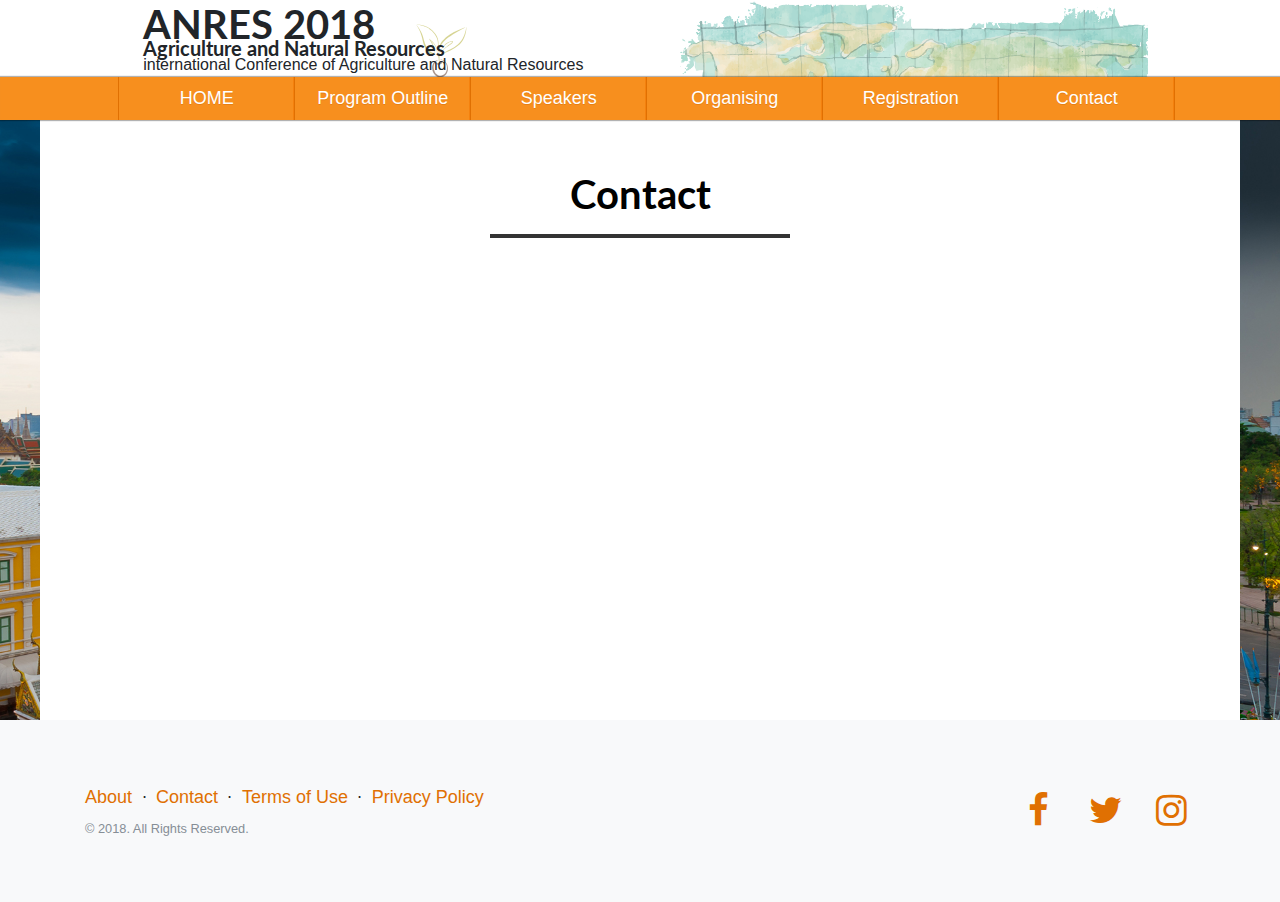
<file: contact.html>
<!DOCTYPE html>
<html lang="en">

  <head>

    <meta charset="utf-8">
    <meta name="viewport" content="width=device-width, initial-scale=1, shrink-to-fit=no">
    <meta name="description" content="">
    <meta name="author" content="">

    <title>ANRES 2018</title>

    <!-- Bootstrap core CSS -->
    <link href="vendor/bootstrap/css/bootstrap.min.css" rel="stylesheet">

    <!-- Custom fonts for this template -->
    <link href="vendor/font-awesome/css/font-awesome.min.css" rel="stylesheet" type="text/css">
    <link href="vendor/simple-line-icons/css/simple-line-icons.css" rel="stylesheet" type="text/css">
    <link href="https://fonts.googleapis.com/css?family=Lato:300,400,700,300italic,400italic,700italic" rel="stylesheet" type="text/css">

    <!-- Custom styles for this template -->
    <link href="css/landing-page.css" rel="stylesheet">
    <link href="css/ANRES.css" rel="stylesheet">
  </head>

  <body>

    <!-- banner zone -->
    <header class="banner " style="position:relative">
      <h1>ANRES 2018</h1>
      <div>
    <svg class="icon icon-ANRES"><use xlink:href="#icon-ANRES"><symbol id="icon-ANRES" viewBox="0 0 107 80">
<title>ANRES</title>
<path fill="#afaa28" style="fill: var(--color1, #afaa28)" d="M48.483 42.767c-0.2-1.133-0.183-2.3-0.083-3.45 0.050-0.567 0.133-1.15 0.25-1.717s0.233-1.133 0.4-1.7c0.617-2.233 1.617-4.383 2.85-6.35 0.617-0.983 1.3-1.933 2.033-2.833l0.567-0.667c0.2-0.217 0.383-0.433 0.583-0.65 0.4-0.417 0.8-0.85 1.217-1.25 1.65-1.65 3.45-3.083 5.317-4.433 1.867-1.333 3.8-2.567 5.783-3.7 0.983-0.567 2-1.117 3-1.65 1.017-0.517 2.033-1.033 3.050-1.517 2.050-0.983 4.133-1.883 6.25-2.717 1.067-0.417 2.117-0.833 3.183-1.2 1.067-0.383 2.15-0.75 3.233-1.067v0c0.033-0.017 0.067 0 0.083 0.033 0 0 0 0.017 0 0.017v0.017c0.017 1.117-0.067 2.217-0.183 3.317s-0.283 2.2-0.5 3.3c-0.45 2.183-1.033 4.35-1.867 6.433-0.417 1.050-0.867 2.067-1.383 3.067-0.133 0.25-0.267 0.5-0.4 0.75l-0.2 0.367-0.217 0.367c-0.15 0.233-0.283 0.483-0.433 0.733l-0.467 0.717c-0.15 0.233-0.333 0.467-0.483 0.7-0.167 0.233-0.333 0.467-0.5 0.683l-0.533 0.667-0.55 0.65c-0.183 0.217-0.383 0.417-0.583 0.633-0.2 0.2-0.383 0.417-0.6 0.617l-0.617 0.583-0.15 0.15-0.167 0.133-0.317 0.267c-3.383 2.95-7.217 5.367-11.267 7.217-2.017 0.933-4.083 1.75-6.117 2.583-2.033 0.817-4.067 1.65-5.883 2.9v0c-0.033 0.017-0.067 0.017-0.083-0.017s-0.017-0.067 0.017-0.083c0.817-0.75 1.733-1.417 2.683-1.983 0.233-0.15 0.483-0.283 0.717-0.417l0.733-0.4c0.483-0.25 0.983-0.517 1.483-0.767 1.983-0.983 3.967-1.933 5.9-2.95 3.883-2.017 7.517-4.417 10.767-7.283 3.267-2.783 5.7-6.417 7.467-10.367 0.45-0.983 0.85-2 1.217-3.017s0.717-2.067 1-3.117c0.317-1.050 0.567-2.117 0.8-3.183 0.117-0.533 0.233-1.067 0.333-1.617 0.1-0.533 0.2-1.083 0.267-1.633l0.083 0.067c-4.067 2-8.067 4.067-12 6.267-1.967 1.1-3.9 2.233-5.8 3.4-0.95 0.583-1.883 1.2-2.817 1.817s-1.85 1.25-2.75 1.917c-0.9 0.65-1.767 1.333-2.633 2.033-0.85 0.7-1.683 1.417-2.483 2.183-0.8 0.75-1.567 1.55-2.3 2.367-0.183 0.2-0.367 0.417-0.533 0.617l-0.517 0.633c-0.333 0.433-0.683 0.867-1 1.317-1.283 1.783-2.383 3.7-3.2 5.75-0.417 1.017-0.767 2.083-1.033 3.15-0.133 0.533-0.25 1.083-0.333 1.633s-0.15 1.117-0.167 1.667v0c0 0.033-0.033 0.067-0.067 0.067-0.017 0-0.050-0.017-0.050-0.050z"></path>
<path fill="#afaa28" style="fill: var(--color1, #afaa28)" d="M51.033 39.733c0.917-1.583 1.95-3.1 3.050-4.567 0.55-0.733 1.133-1.45 1.75-2.133s1.283-1.333 2-1.933c0.7-0.6 1.433-1.167 2.2-1.683 0.767-0.533 1.55-1.017 2.367-1.45s1.667-0.817 2.567-1.117c0.45-0.15 0.917-0.267 1.417-0.3 0.25-0.033 0.517-0.017 0.8 0.033 0.133 0.033 0.283 0.083 0.433 0.167 0.067 0.050 0.15 0.083 0.217 0.167 0.033 0.033 0.067 0.067 0.1 0.1s0.050 0.083 0.083 0.117c0.017 0.033 0.050 0.083 0.067 0.117l0.033 0.133c0.033 0.083 0.033 0.167 0.050 0.25 0 0.033 0 0.083 0 0.117l-0.017 0.133c-0.017 0.083-0.033 0.167-0.067 0.233-0.1 0.3-0.267 0.5-0.433 0.7-0.333 0.383-0.683 0.683-1.050 1-0.717 0.583-1.467 1.133-2.217 1.667-1.483 1.067-2.967 2.133-4.383 3.25-0.35 0.283-0.717 0.567-1.067 0.85s-0.7 0.583-1.033 0.883-1.35 1.217-2 1.833c-1.3 1.267-2.533 2.617-3.667 4.050-0.017 0.033-0.067 0.033-0.083 0.017-0.033-0.017-0.033-0.050-0.017-0.083 1.983-3.1 4.583-5.783 7.417-8.117 0.717-0.583 1.433-1.167 2.167-1.717s1.467-1.083 2.217-1.633c0.733-0.533 1.483-1.067 2.167-1.633 0.35-0.283 0.683-0.567 0.95-0.883 0.133-0.15 0.25-0.317 0.283-0.45 0.017-0.033 0.017-0.067 0.033-0.1 0-0.017 0-0.033 0-0.033 0-0.017 0-0.033 0-0.050v-0.050c0-0.017-0.017-0.017-0.017-0.033s0-0.017 0-0.033-0.017-0.017-0.017-0.033c0 0 0-0.017-0.017-0.033-0.017 0-0.017-0.017-0.017-0.017-0.017-0.017-0.033-0.033-0.067-0.050-0.050-0.033-0.117-0.050-0.2-0.067-0.167-0.033-0.367-0.050-0.567-0.017-0.417 0.033-0.833 0.133-1.25 0.25-0.833 0.267-1.667 0.617-2.467 1.033-1.6 0.817-3.117 1.817-4.517 2.967-0.7 0.567-1.367 1.167-2 1.817l-0.467 0.5-0.45 0.5c-0.3 0.333-0.6 0.683-0.883 1.033-1.167 1.4-2.233 2.883-3.267 4.383v0c-0.017 0.033-0.067 0.033-0.083 0.017-0.050-0.033-0.067-0.083-0.050-0.1z"></path>
<path fill="#afaa28" style="fill: var(--color1, #afaa28)" d="M47.050 37.617c0.217-0.467 0.367-0.967 0.5-1.467s0.25-1.017 0.333-1.517c0.183-1.017 0.267-2.050 0.283-3.083 0.033-2.067-0.217-4.133-0.7-6.133-0.867-4.033-3.2-7.583-6-10.6-0.7-0.75-1.45-1.467-2.233-2.15-0.767-0.683-1.583-1.333-2.433-1.933-0.833-0.6-1.717-1.167-2.6-1.683-0.9-0.517-1.817-1-2.767-1.417s-1.917-0.8-2.9-1.117c-0.983-0.317-2-0.567-3.017-0.783-1.017-0.2-2.050-0.333-3.083-0.417-1.033-0.067-2.083-0.083-3.133-0.017v0l0.050-0.1c1.417 1.517 2.633 3.2 3.75 4.933 0.55 0.867 1.083 1.767 1.583 2.683l0.367 0.683 0.367 0.7c0.233 0.467 0.45 0.933 0.667 1.417 0.433 0.95 0.833 1.917 1.2 2.883 0.367 0.983 0.7 1.967 0.983 2.983 0.3 1 0.55 2 0.817 2.983s0.533 1.967 0.817 2.95c0.567 1.95 1.217 3.85 2.050 5.667 0.417 0.9 0.883 1.783 1.383 2.617 0.517 0.833 1.067 1.633 1.7 2.383 0.617 0.75 1.3 1.433 2.033 2.050 0.367 0.317 0.75 0.6 1.15 0.883s0.8 0.533 1.217 0.783 1.667 0.983 2.533 1.483l1.333 0.733c0.45 0.25 0.9 0.5 1.367 0.817v0c0.033 0.017 0.033 0.067 0.017 0.1-0.017 0.017-0.033 0.033-0.050 0.033-0.55 0.067-1.083 0.083-1.617 0.050s-1.067-0.117-1.6-0.233c-0.533-0.117-1.050-0.283-1.55-0.467-0.5-0.2-1-0.417-1.483-0.683-1.9-1.067-3.583-2.533-4.967-4.2-1.383-1.683-2.467-3.567-3.3-5.517-0.85-1.95-1.467-3.967-1.983-5.983s-0.917-4.050-1.383-6.017c-0.467-1.967-1.067-3.9-1.8-5.8s-1.55-3.767-2.517-5.55c-0.467-0.9-0.967-1.8-1.5-2.667-0.533-0.883-1.083-1.733-1.683-2.567v0c-0.017-0.033-0.017-0.067 0.017-0.083 0.017 0 0.017-0.017 0.033-0.017v0c1.050-0.133 2.1-0.2 3.15-0.2s2.117 0.1 3.167 0.25c2.1 0.3 4.167 0.883 6.133 1.7s3.85 1.833 5.6 3.050c0.867 0.6 1.717 1.25 2.533 1.95 0.817 0.683 1.583 1.433 2.317 2.2 1.467 1.55 2.783 3.233 3.867 5.1 0.533 0.933 1.017 1.883 1.4 2.9 0.183 0.5 0.367 1.017 0.5 1.533l0.2 0.767 0.183 0.783c0.433 2.083 0.617 4.233 0.45 6.367-0.067 1.067-0.25 2.117-0.5 3.15-0.267 1.033-0.617 2.033-1.133 2.967-0.017 0.033-0.050 0.033-0.083 0.017-0.033-0.083-0.050-0.117-0.033-0.15v0z"></path>
<path fill="#afaa28" style="fill: var(--color1, #afaa28)" d="M44.2 43.15c-0.367-0.817-0.617-1.7-0.833-2.567-0.1-0.433-0.183-0.867-0.283-1.317l-0.283-1.3c-0.1-0.433-0.2-0.85-0.317-1.283l-0.167-0.633-0.183-0.633c-0.050-0.217-0.133-0.417-0.2-0.617s-0.133-0.417-0.217-0.617l-0.233-0.617-0.25-0.6-0.117-0.3-0.4-0.9c-0.083-0.2-0.183-0.4-0.283-0.583-0.083-0.2-0.183-0.4-0.283-0.583-0.4-0.783-0.817-1.55-1.25-2.317-0.883-1.517-1.833-3.017-2.8-4.517v0 0c-0.017-0.033-0.017-0.067 0.017-0.083 0.017-0.017 0.050-0.017 0.067 0 0.617 0.35 1.217 0.75 1.783 1.183 0.283 0.217 0.567 0.433 0.833 0.667 0.283 0.233 0.55 0.45 0.8 0.7 1.067 0.95 2.033 2 2.917 3.117s1.683 2.317 2.333 3.583l0.233 0.483 0.217 0.483c0.15 0.317 0.283 0.65 0.4 1 0.25 0.667 0.433 1.35 0.6 2.050 0 0.033-0.017 0.067-0.050 0.083-0.033 0-0.067-0.017-0.067-0.033v0c-0.233-0.667-0.5-1.317-0.8-1.95s-0.617-1.25-0.983-1.85c-0.35-0.6-0.733-1.183-1.133-1.75s-0.833-1.117-1.267-1.667c-0.883-1.083-1.85-2.1-2.833-3.1-0.983-0.983-2.017-1.95-3.083-2.883l0.083-0.1c0.65 0.617 1.25 1.283 1.833 1.967 0.567 0.7 1.117 1.4 1.617 2.15s0.983 1.517 1.4 2.317c0.433 0.8 0.817 1.617 1.15 2.467 0.667 1.683 1.15 3.45 1.383 5.233 0.267 1.783 0.317 3.55 0.717 5.267 0 0.033-0.017 0.067-0.050 0.083 0.017 0.017 0 0-0.017-0.033z"></path>
<path fill="#afaa28" style="fill: var(--color1, #afaa28)" d="M45.717 37.767c0.45 0.85 0.85 1.7 1.233 2.567s0.767 1.75 1.1 2.633c0.35 0.883 0.683 1.783 0.983 2.683 0.15 0.45 0.283 0.917 0.4 1.383l0.083 0.35 0.067 0.367c0.050 0.233 0.083 0.5 0.117 0.733 0.033 0.2-0.117 0.4-0.317 0.417-0.2 0.033-0.4-0.117-0.417-0.317 0 0 0 0 0-0.017v-0.050c-0.017-0.217-0.033-0.433-0.083-0.667l-0.050-0.333-0.067-0.333c-0.1-0.45-0.217-0.9-0.333-1.35-0.25-0.9-0.55-1.8-0.85-2.683-0.317-0.883-0.633-1.783-0.983-2.65-0.35-0.883-0.717-1.75-1.117-2.6v0c-0.033-0.067 0-0.15 0.067-0.183 0.050-0.050 0.133-0.017 0.167 0.050z"></path>
<path fill="#afaa28" style="fill: var(--color1, #afaa28)" d="M51.917 40.883c-0.083 0.083-0.167 0.2-0.25 0.317-0.067 0.117-0.15 0.233-0.217 0.367-0.133 0.25-0.25 0.5-0.367 0.767-0.1 0.267-0.217 0.533-0.283 0.8l-0.133 0.417c-0.033 0.133-0.067 0.283-0.1 0.417l-0.1 0.417c-0.033 0.133-0.050 0.283-0.083 0.417-0.050 0.283-0.117 0.567-0.133 0.85-0.033 0.283-0.083 0.567-0.1 0.85l-0.067 0.867c-0.033 0.283-0.033 0.583-0.033 0.867l-0.017 0.867 0.033 1.733c0.033 0.583 0.033 1.167 0.067 1.75s0.050 1.167 0.050 1.75v0.017c0 0.183-0.15 0.317-0.317 0.317-0.15 0-0.283-0.117-0.317-0.25-0.117-0.583-0.217-1.167-0.3-1.767-0.083-0.583-0.117-1.183-0.167-1.783-0.033-0.3-0.017-0.6-0.017-0.9s0-0.6 0-0.9l0.050-0.9c0.017-0.3 0.033-0.6 0.067-0.9 0.1-1.2 0.333-2.383 0.7-3.533 0.050-0.15 0.083-0.283 0.15-0.433l0.167-0.417c0.1-0.283 0.25-0.55 0.383-0.833l0.233-0.4c0.067-0.133 0.167-0.25 0.25-0.383 0.183-0.25 0.367-0.483 0.633-0.7 0.083-0.067 0.2-0.067 0.267 0.017s0.067 0.183 0 0.25l-0.050 0.050z"></path>
<path fill="#593120" style="fill: var(--color2, #593120)" d="M48.267 52.467c-0.617 0.2-1.2 0.483-1.717 0.833s-1 0.75-1.417 1.183c-0.833 0.9-1.467 1.933-1.917 3.033-0.883 2.233-1 4.7-0.517 7.050 0.25 1.183 0.65 2.333 1.2 3.4s1.25 2.067 2.083 2.9c0.833 0.833 1.817 1.483 2.867 1.867 1.067 0.4 2.217 0.483 3.35 0.3 0.567-0.083 1.133-0.25 1.683-0.467 0.567-0.217 1.1-0.483 1.617-0.783 1.033-0.6 1.917-1.4 2.633-2.367s1.233-2.067 1.55-3.25c0.333-1.183 0.483-2.417 0.467-3.667s-0.2-2.5-0.55-3.717c-0.35-1.2-0.883-2.35-1.633-3.35s-1.717-1.85-2.833-2.483c-0.55-0.317-1.133-0.6-1.733-0.817-0.6-0.233-1.233-0.417-1.867-0.567-0.033 0-0.050-0.050-0.050-0.083s0.033-0.050 0.067-0.050c1.3 0.167 2.6 0.5 3.817 1.067s2.333 1.383 3.217 2.417c0.9 1.033 1.567 2.25 2.033 3.533s0.733 2.617 0.85 3.983c0.1 1.367 0.017 2.75-0.283 4.117-0.317 1.35-0.85 2.683-1.65 3.867-0.4 0.583-0.867 1.133-1.367 1.633-0.517 0.5-1.067 0.95-1.667 1.333s-1.233 0.717-1.883 0.983c-0.65 0.283-1.35 0.5-2.067 0.633-1.433 0.283-2.983 0.183-4.383-0.3-1.417-0.467-2.65-1.3-3.683-2.3s-1.867-2.167-2.517-3.417c-0.65-1.25-1.133-2.583-1.417-3.967-0.3-1.383-0.367-2.817-0.217-4.217 0.167-1.417 0.583-2.8 1.267-4.050s1.633-2.35 2.783-3.167c0.583-0.4 1.2-0.733 1.867-0.95 0.65-0.217 1.35-0.317 2.017-0.3 0.033 0 0.067 0.033 0.067 0.067-0.017 0.033-0.050 0.067-0.067 0.067v0z"></path>
<path fill="#593120" style="fill: var(--color2, #593120)" d="M45.8 55.117c0.3 0.4 0.6 0.733 0.933 0.967s0.667 0.367 1 0.433c0.667 0.117 1.417-0.050 2.2-0.3 0.783-0.267 1.517-0.567 2.117-1.033 0.3-0.233 0.583-0.5 0.817-0.85 0.233-0.333 0.433-0.75 0.583-1.217v-0.017c0.017-0.033 0.050-0.050 0.083-0.050 0.017 0 0.033 0.017 0.033 0.033 0.533 0.933 0.333 2.217-0.333 3.15-0.083 0.117-0.167 0.233-0.267 0.333s-0.2 0.217-0.3 0.3-0.433 0.367-0.667 0.517c-0.467 0.3-0.967 0.517-1.467 0.683-0.517 0.167-1.050 0.267-1.633 0.267-0.567 0-1.183-0.117-1.733-0.4s-0.983-0.75-1.233-1.25c-0.133-0.25-0.217-0.517-0.25-0.783-0.050-0.267-0.050-0.533-0.017-0.8 0-0.033 0.033-0.067 0.083-0.050 0.017 0.033 0.033 0.033 0.050 0.067v0z"></path>
</symbol></use></svg>
      </div>
      <div>
      <h5>Agriculture and Natural Resources</h5>
      <p>international Conference of Agriculture and Natural Resources<p>

      </div>
    </header>

    <!-- Navigation -->
    <nav class="navbar navbar-expand-lg navbar-light bg-orange navbar-anres" id="mainNav">
      <div class="container">
        <button class="navbar-toggler navbar-toggler-right" type="button" data-toggle="collapse" data-target="#navbarResponsive" aria-controls="navbarResponsive" aria-expanded="false" aria-label="Toggle navigation">
          <i class="fa fa-bars"></i>
        </button>
              <div class="collapse navbar-collapse" id="navbarResponsive">
                <ul class="navbar-nav clearfix" id="head-selector">
                  <li class="nav-item ">
                    <a class="nav-link js-scroll-trigger" href="/">HOME</a></li>
                  <li class="nav-item ">
                    <a class="nav-link js-scroll-trigger" href="/programoutline.html">Program Outline</a></li>
                  <li class="nav-item ">
                    <a class="nav-link js-scroll-trigger" href="/speakers.html">Speakers</a></li>
                  <li class="nav-item ">
                    <a class="nav-link js-scroll-trigger" href="/organising.html">Organising</a></li>
                  <li class="nav-item ">
                    <a class="nav-link js-scroll-trigger" href="/registration.html">Registration</a></li>
                  <li class="nav-item ">
                    <a class="nav-link js-scroll-trigger" href="/contact.html">Contact</a></li>
                </ul>
      </div>
      </div>
    </nav>

    <!-- Masthead -->
    <main class="masthead text-white text-center">
      <div class="_masterhead">
      <article class="main-article" style="min-height:600px;">
        <div  class="section-conntent">
            <h1 style="text-vertical-align:center; color:#000;">Contact</h1>

            <div class="decoration" style="line-height: 0em;
      text-align: center;
      margin-top: 15px;
      margin-bottom: 15px;">
            <div class="decoration-inside" style="height: 1px; display: inline-block;  border-top: 0.25em solid #333333;  width: 100%;  max-width: 25%;">
             </div>
         </div>

</article>


    </main>
</div>




    <!-- Testimonials -->



    <!-- Footer -->
    <footer class="footer bg-light">
      <div class="container">
        <div class="row">
          <div class="col-lg-6 h-100 text-center text-lg-left my-auto">
            <ul class="list-inline mb-2">
              <li class="list-inline-item">
                <a href="#">About</a>
              </li>
              <li class="list-inline-item">&sdot;</li>
              <li class="list-inline-item">
                <a href="#">Contact</a>
              </li>
              <li class="list-inline-item">&sdot;</li>
              <li class="list-inline-item">
                <a href="#">Terms of Use</a>
              </li>
              <li class="list-inline-item">&sdot;</li>
              <li class="list-inline-item">
                <a href="#">Privacy Policy</a>
              </li>
            </ul>
            <p class="text-muted small mb-4 mb-lg-0">&copy;  2018. All Rights Reserved.</p>
          </div>
          <div class="col-lg-6 h-100 text-center text-lg-right my-auto">
            <ul class="list-inline mb-0">
              <li class="list-inline-item mr-3">
                <a href="#">
                  <i class="fa fa-facebook fa-2x fa-fw"></i>
                </a>
              </li>
              <li class="list-inline-item mr-3">
                <a href="#">
                  <i class="fa fa-twitter fa-2x fa-fw"></i>
                </a>
              </li>
              <li class="list-inline-item">
                <a href="#">
                  <i class="fa fa-instagram fa-2x fa-fw"></i>
                </a>
              </li>
            </ul>
          </div>
        </div>
      </div>
    </footer>

    <!-- Bootstrap core JavaScript -->
    <script src="vendor/jquery/jquery.min.js"></script>
    <script src="vendor/bootstrap/js/bootstrap.bundle.min.js"></script>

  </body>

</html>
</file>
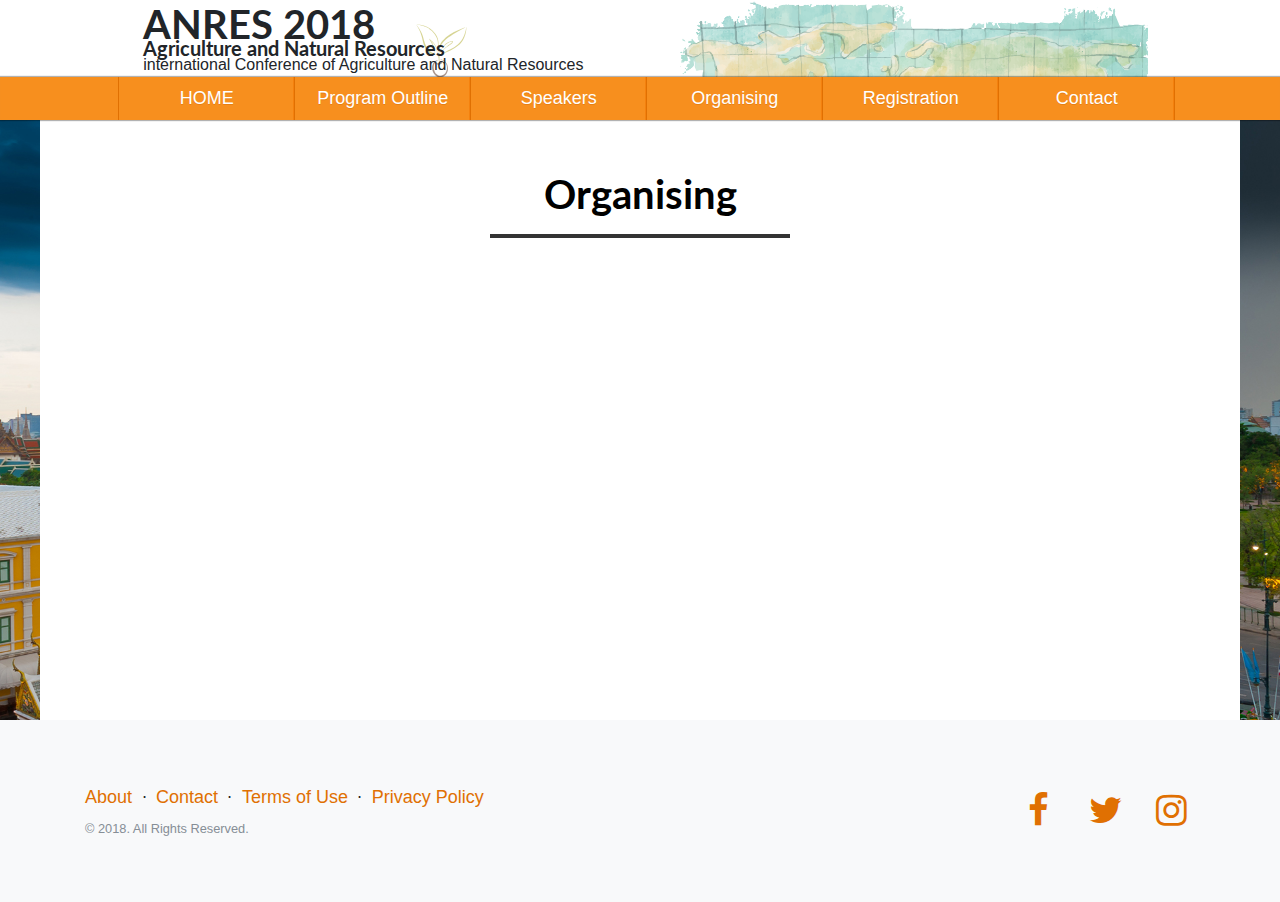
<file: organising.html>
<!DOCTYPE html>
<html lang="en">

  <head>

    <meta charset="utf-8">
    <meta name="viewport" content="width=device-width, initial-scale=1, shrink-to-fit=no">
    <meta name="description" content="">
    <meta name="author" content="">

    <title>ANRES 2018</title>

    <!-- Bootstrap core CSS -->
    <link href="vendor/bootstrap/css/bootstrap.min.css" rel="stylesheet">

    <!-- Custom fonts for this template -->
    <link href="vendor/font-awesome/css/font-awesome.min.css" rel="stylesheet" type="text/css">
    <link href="vendor/simple-line-icons/css/simple-line-icons.css" rel="stylesheet" type="text/css">
    <link href="https://fonts.googleapis.com/css?family=Lato:300,400,700,300italic,400italic,700italic" rel="stylesheet" type="text/css">

    <!-- Custom styles for this template -->
    <link href="css/landing-page.css" rel="stylesheet">
    <link href="css/ANRES.css" rel="stylesheet">
  </head>

  <body>

    <!-- banner zone -->
    <header class="banner " style="position:relative">
      <h1>ANRES 2018</h1>
      <div>
    <svg class="icon icon-ANRES"><use xlink:href="#icon-ANRES"><symbol id="icon-ANRES" viewBox="0 0 107 80">
<title>ANRES</title>
<path fill="#afaa28" style="fill: var(--color1, #afaa28)" d="M48.483 42.767c-0.2-1.133-0.183-2.3-0.083-3.45 0.050-0.567 0.133-1.15 0.25-1.717s0.233-1.133 0.4-1.7c0.617-2.233 1.617-4.383 2.85-6.35 0.617-0.983 1.3-1.933 2.033-2.833l0.567-0.667c0.2-0.217 0.383-0.433 0.583-0.65 0.4-0.417 0.8-0.85 1.217-1.25 1.65-1.65 3.45-3.083 5.317-4.433 1.867-1.333 3.8-2.567 5.783-3.7 0.983-0.567 2-1.117 3-1.65 1.017-0.517 2.033-1.033 3.050-1.517 2.050-0.983 4.133-1.883 6.25-2.717 1.067-0.417 2.117-0.833 3.183-1.2 1.067-0.383 2.15-0.75 3.233-1.067v0c0.033-0.017 0.067 0 0.083 0.033 0 0 0 0.017 0 0.017v0.017c0.017 1.117-0.067 2.217-0.183 3.317s-0.283 2.2-0.5 3.3c-0.45 2.183-1.033 4.35-1.867 6.433-0.417 1.050-0.867 2.067-1.383 3.067-0.133 0.25-0.267 0.5-0.4 0.75l-0.2 0.367-0.217 0.367c-0.15 0.233-0.283 0.483-0.433 0.733l-0.467 0.717c-0.15 0.233-0.333 0.467-0.483 0.7-0.167 0.233-0.333 0.467-0.5 0.683l-0.533 0.667-0.55 0.65c-0.183 0.217-0.383 0.417-0.583 0.633-0.2 0.2-0.383 0.417-0.6 0.617l-0.617 0.583-0.15 0.15-0.167 0.133-0.317 0.267c-3.383 2.95-7.217 5.367-11.267 7.217-2.017 0.933-4.083 1.75-6.117 2.583-2.033 0.817-4.067 1.65-5.883 2.9v0c-0.033 0.017-0.067 0.017-0.083-0.017s-0.017-0.067 0.017-0.083c0.817-0.75 1.733-1.417 2.683-1.983 0.233-0.15 0.483-0.283 0.717-0.417l0.733-0.4c0.483-0.25 0.983-0.517 1.483-0.767 1.983-0.983 3.967-1.933 5.9-2.95 3.883-2.017 7.517-4.417 10.767-7.283 3.267-2.783 5.7-6.417 7.467-10.367 0.45-0.983 0.85-2 1.217-3.017s0.717-2.067 1-3.117c0.317-1.050 0.567-2.117 0.8-3.183 0.117-0.533 0.233-1.067 0.333-1.617 0.1-0.533 0.2-1.083 0.267-1.633l0.083 0.067c-4.067 2-8.067 4.067-12 6.267-1.967 1.1-3.9 2.233-5.8 3.4-0.95 0.583-1.883 1.2-2.817 1.817s-1.85 1.25-2.75 1.917c-0.9 0.65-1.767 1.333-2.633 2.033-0.85 0.7-1.683 1.417-2.483 2.183-0.8 0.75-1.567 1.55-2.3 2.367-0.183 0.2-0.367 0.417-0.533 0.617l-0.517 0.633c-0.333 0.433-0.683 0.867-1 1.317-1.283 1.783-2.383 3.7-3.2 5.75-0.417 1.017-0.767 2.083-1.033 3.15-0.133 0.533-0.25 1.083-0.333 1.633s-0.15 1.117-0.167 1.667v0c0 0.033-0.033 0.067-0.067 0.067-0.017 0-0.050-0.017-0.050-0.050z"></path>
<path fill="#afaa28" style="fill: var(--color1, #afaa28)" d="M51.033 39.733c0.917-1.583 1.95-3.1 3.050-4.567 0.55-0.733 1.133-1.45 1.75-2.133s1.283-1.333 2-1.933c0.7-0.6 1.433-1.167 2.2-1.683 0.767-0.533 1.55-1.017 2.367-1.45s1.667-0.817 2.567-1.117c0.45-0.15 0.917-0.267 1.417-0.3 0.25-0.033 0.517-0.017 0.8 0.033 0.133 0.033 0.283 0.083 0.433 0.167 0.067 0.050 0.15 0.083 0.217 0.167 0.033 0.033 0.067 0.067 0.1 0.1s0.050 0.083 0.083 0.117c0.017 0.033 0.050 0.083 0.067 0.117l0.033 0.133c0.033 0.083 0.033 0.167 0.050 0.25 0 0.033 0 0.083 0 0.117l-0.017 0.133c-0.017 0.083-0.033 0.167-0.067 0.233-0.1 0.3-0.267 0.5-0.433 0.7-0.333 0.383-0.683 0.683-1.050 1-0.717 0.583-1.467 1.133-2.217 1.667-1.483 1.067-2.967 2.133-4.383 3.25-0.35 0.283-0.717 0.567-1.067 0.85s-0.7 0.583-1.033 0.883-1.35 1.217-2 1.833c-1.3 1.267-2.533 2.617-3.667 4.050-0.017 0.033-0.067 0.033-0.083 0.017-0.033-0.017-0.033-0.050-0.017-0.083 1.983-3.1 4.583-5.783 7.417-8.117 0.717-0.583 1.433-1.167 2.167-1.717s1.467-1.083 2.217-1.633c0.733-0.533 1.483-1.067 2.167-1.633 0.35-0.283 0.683-0.567 0.95-0.883 0.133-0.15 0.25-0.317 0.283-0.45 0.017-0.033 0.017-0.067 0.033-0.1 0-0.017 0-0.033 0-0.033 0-0.017 0-0.033 0-0.050v-0.050c0-0.017-0.017-0.017-0.017-0.033s0-0.017 0-0.033-0.017-0.017-0.017-0.033c0 0 0-0.017-0.017-0.033-0.017 0-0.017-0.017-0.017-0.017-0.017-0.017-0.033-0.033-0.067-0.050-0.050-0.033-0.117-0.050-0.2-0.067-0.167-0.033-0.367-0.050-0.567-0.017-0.417 0.033-0.833 0.133-1.25 0.25-0.833 0.267-1.667 0.617-2.467 1.033-1.6 0.817-3.117 1.817-4.517 2.967-0.7 0.567-1.367 1.167-2 1.817l-0.467 0.5-0.45 0.5c-0.3 0.333-0.6 0.683-0.883 1.033-1.167 1.4-2.233 2.883-3.267 4.383v0c-0.017 0.033-0.067 0.033-0.083 0.017-0.050-0.033-0.067-0.083-0.050-0.1z"></path>
<path fill="#afaa28" style="fill: var(--color1, #afaa28)" d="M47.050 37.617c0.217-0.467 0.367-0.967 0.5-1.467s0.25-1.017 0.333-1.517c0.183-1.017 0.267-2.050 0.283-3.083 0.033-2.067-0.217-4.133-0.7-6.133-0.867-4.033-3.2-7.583-6-10.6-0.7-0.75-1.45-1.467-2.233-2.15-0.767-0.683-1.583-1.333-2.433-1.933-0.833-0.6-1.717-1.167-2.6-1.683-0.9-0.517-1.817-1-2.767-1.417s-1.917-0.8-2.9-1.117c-0.983-0.317-2-0.567-3.017-0.783-1.017-0.2-2.050-0.333-3.083-0.417-1.033-0.067-2.083-0.083-3.133-0.017v0l0.050-0.1c1.417 1.517 2.633 3.2 3.75 4.933 0.55 0.867 1.083 1.767 1.583 2.683l0.367 0.683 0.367 0.7c0.233 0.467 0.45 0.933 0.667 1.417 0.433 0.95 0.833 1.917 1.2 2.883 0.367 0.983 0.7 1.967 0.983 2.983 0.3 1 0.55 2 0.817 2.983s0.533 1.967 0.817 2.95c0.567 1.95 1.217 3.85 2.050 5.667 0.417 0.9 0.883 1.783 1.383 2.617 0.517 0.833 1.067 1.633 1.7 2.383 0.617 0.75 1.3 1.433 2.033 2.050 0.367 0.317 0.75 0.6 1.15 0.883s0.8 0.533 1.217 0.783 1.667 0.983 2.533 1.483l1.333 0.733c0.45 0.25 0.9 0.5 1.367 0.817v0c0.033 0.017 0.033 0.067 0.017 0.1-0.017 0.017-0.033 0.033-0.050 0.033-0.55 0.067-1.083 0.083-1.617 0.050s-1.067-0.117-1.6-0.233c-0.533-0.117-1.050-0.283-1.55-0.467-0.5-0.2-1-0.417-1.483-0.683-1.9-1.067-3.583-2.533-4.967-4.2-1.383-1.683-2.467-3.567-3.3-5.517-0.85-1.95-1.467-3.967-1.983-5.983s-0.917-4.050-1.383-6.017c-0.467-1.967-1.067-3.9-1.8-5.8s-1.55-3.767-2.517-5.55c-0.467-0.9-0.967-1.8-1.5-2.667-0.533-0.883-1.083-1.733-1.683-2.567v0c-0.017-0.033-0.017-0.067 0.017-0.083 0.017 0 0.017-0.017 0.033-0.017v0c1.050-0.133 2.1-0.2 3.15-0.2s2.117 0.1 3.167 0.25c2.1 0.3 4.167 0.883 6.133 1.7s3.85 1.833 5.6 3.050c0.867 0.6 1.717 1.25 2.533 1.95 0.817 0.683 1.583 1.433 2.317 2.2 1.467 1.55 2.783 3.233 3.867 5.1 0.533 0.933 1.017 1.883 1.4 2.9 0.183 0.5 0.367 1.017 0.5 1.533l0.2 0.767 0.183 0.783c0.433 2.083 0.617 4.233 0.45 6.367-0.067 1.067-0.25 2.117-0.5 3.15-0.267 1.033-0.617 2.033-1.133 2.967-0.017 0.033-0.050 0.033-0.083 0.017-0.033-0.083-0.050-0.117-0.033-0.15v0z"></path>
<path fill="#afaa28" style="fill: var(--color1, #afaa28)" d="M44.2 43.15c-0.367-0.817-0.617-1.7-0.833-2.567-0.1-0.433-0.183-0.867-0.283-1.317l-0.283-1.3c-0.1-0.433-0.2-0.85-0.317-1.283l-0.167-0.633-0.183-0.633c-0.050-0.217-0.133-0.417-0.2-0.617s-0.133-0.417-0.217-0.617l-0.233-0.617-0.25-0.6-0.117-0.3-0.4-0.9c-0.083-0.2-0.183-0.4-0.283-0.583-0.083-0.2-0.183-0.4-0.283-0.583-0.4-0.783-0.817-1.55-1.25-2.317-0.883-1.517-1.833-3.017-2.8-4.517v0 0c-0.017-0.033-0.017-0.067 0.017-0.083 0.017-0.017 0.050-0.017 0.067 0 0.617 0.35 1.217 0.75 1.783 1.183 0.283 0.217 0.567 0.433 0.833 0.667 0.283 0.233 0.55 0.45 0.8 0.7 1.067 0.95 2.033 2 2.917 3.117s1.683 2.317 2.333 3.583l0.233 0.483 0.217 0.483c0.15 0.317 0.283 0.65 0.4 1 0.25 0.667 0.433 1.35 0.6 2.050 0 0.033-0.017 0.067-0.050 0.083-0.033 0-0.067-0.017-0.067-0.033v0c-0.233-0.667-0.5-1.317-0.8-1.95s-0.617-1.25-0.983-1.85c-0.35-0.6-0.733-1.183-1.133-1.75s-0.833-1.117-1.267-1.667c-0.883-1.083-1.85-2.1-2.833-3.1-0.983-0.983-2.017-1.95-3.083-2.883l0.083-0.1c0.65 0.617 1.25 1.283 1.833 1.967 0.567 0.7 1.117 1.4 1.617 2.15s0.983 1.517 1.4 2.317c0.433 0.8 0.817 1.617 1.15 2.467 0.667 1.683 1.15 3.45 1.383 5.233 0.267 1.783 0.317 3.55 0.717 5.267 0 0.033-0.017 0.067-0.050 0.083 0.017 0.017 0 0-0.017-0.033z"></path>
<path fill="#afaa28" style="fill: var(--color1, #afaa28)" d="M45.717 37.767c0.45 0.85 0.85 1.7 1.233 2.567s0.767 1.75 1.1 2.633c0.35 0.883 0.683 1.783 0.983 2.683 0.15 0.45 0.283 0.917 0.4 1.383l0.083 0.35 0.067 0.367c0.050 0.233 0.083 0.5 0.117 0.733 0.033 0.2-0.117 0.4-0.317 0.417-0.2 0.033-0.4-0.117-0.417-0.317 0 0 0 0 0-0.017v-0.050c-0.017-0.217-0.033-0.433-0.083-0.667l-0.050-0.333-0.067-0.333c-0.1-0.45-0.217-0.9-0.333-1.35-0.25-0.9-0.55-1.8-0.85-2.683-0.317-0.883-0.633-1.783-0.983-2.65-0.35-0.883-0.717-1.75-1.117-2.6v0c-0.033-0.067 0-0.15 0.067-0.183 0.050-0.050 0.133-0.017 0.167 0.050z"></path>
<path fill="#afaa28" style="fill: var(--color1, #afaa28)" d="M51.917 40.883c-0.083 0.083-0.167 0.2-0.25 0.317-0.067 0.117-0.15 0.233-0.217 0.367-0.133 0.25-0.25 0.5-0.367 0.767-0.1 0.267-0.217 0.533-0.283 0.8l-0.133 0.417c-0.033 0.133-0.067 0.283-0.1 0.417l-0.1 0.417c-0.033 0.133-0.050 0.283-0.083 0.417-0.050 0.283-0.117 0.567-0.133 0.85-0.033 0.283-0.083 0.567-0.1 0.85l-0.067 0.867c-0.033 0.283-0.033 0.583-0.033 0.867l-0.017 0.867 0.033 1.733c0.033 0.583 0.033 1.167 0.067 1.75s0.050 1.167 0.050 1.75v0.017c0 0.183-0.15 0.317-0.317 0.317-0.15 0-0.283-0.117-0.317-0.25-0.117-0.583-0.217-1.167-0.3-1.767-0.083-0.583-0.117-1.183-0.167-1.783-0.033-0.3-0.017-0.6-0.017-0.9s0-0.6 0-0.9l0.050-0.9c0.017-0.3 0.033-0.6 0.067-0.9 0.1-1.2 0.333-2.383 0.7-3.533 0.050-0.15 0.083-0.283 0.15-0.433l0.167-0.417c0.1-0.283 0.25-0.55 0.383-0.833l0.233-0.4c0.067-0.133 0.167-0.25 0.25-0.383 0.183-0.25 0.367-0.483 0.633-0.7 0.083-0.067 0.2-0.067 0.267 0.017s0.067 0.183 0 0.25l-0.050 0.050z"></path>
<path fill="#593120" style="fill: var(--color2, #593120)" d="M48.267 52.467c-0.617 0.2-1.2 0.483-1.717 0.833s-1 0.75-1.417 1.183c-0.833 0.9-1.467 1.933-1.917 3.033-0.883 2.233-1 4.7-0.517 7.050 0.25 1.183 0.65 2.333 1.2 3.4s1.25 2.067 2.083 2.9c0.833 0.833 1.817 1.483 2.867 1.867 1.067 0.4 2.217 0.483 3.35 0.3 0.567-0.083 1.133-0.25 1.683-0.467 0.567-0.217 1.1-0.483 1.617-0.783 1.033-0.6 1.917-1.4 2.633-2.367s1.233-2.067 1.55-3.25c0.333-1.183 0.483-2.417 0.467-3.667s-0.2-2.5-0.55-3.717c-0.35-1.2-0.883-2.35-1.633-3.35s-1.717-1.85-2.833-2.483c-0.55-0.317-1.133-0.6-1.733-0.817-0.6-0.233-1.233-0.417-1.867-0.567-0.033 0-0.050-0.050-0.050-0.083s0.033-0.050 0.067-0.050c1.3 0.167 2.6 0.5 3.817 1.067s2.333 1.383 3.217 2.417c0.9 1.033 1.567 2.25 2.033 3.533s0.733 2.617 0.85 3.983c0.1 1.367 0.017 2.75-0.283 4.117-0.317 1.35-0.85 2.683-1.65 3.867-0.4 0.583-0.867 1.133-1.367 1.633-0.517 0.5-1.067 0.95-1.667 1.333s-1.233 0.717-1.883 0.983c-0.65 0.283-1.35 0.5-2.067 0.633-1.433 0.283-2.983 0.183-4.383-0.3-1.417-0.467-2.65-1.3-3.683-2.3s-1.867-2.167-2.517-3.417c-0.65-1.25-1.133-2.583-1.417-3.967-0.3-1.383-0.367-2.817-0.217-4.217 0.167-1.417 0.583-2.8 1.267-4.050s1.633-2.35 2.783-3.167c0.583-0.4 1.2-0.733 1.867-0.95 0.65-0.217 1.35-0.317 2.017-0.3 0.033 0 0.067 0.033 0.067 0.067-0.017 0.033-0.050 0.067-0.067 0.067v0z"></path>
<path fill="#593120" style="fill: var(--color2, #593120)" d="M45.8 55.117c0.3 0.4 0.6 0.733 0.933 0.967s0.667 0.367 1 0.433c0.667 0.117 1.417-0.050 2.2-0.3 0.783-0.267 1.517-0.567 2.117-1.033 0.3-0.233 0.583-0.5 0.817-0.85 0.233-0.333 0.433-0.75 0.583-1.217v-0.017c0.017-0.033 0.050-0.050 0.083-0.050 0.017 0 0.033 0.017 0.033 0.033 0.533 0.933 0.333 2.217-0.333 3.15-0.083 0.117-0.167 0.233-0.267 0.333s-0.2 0.217-0.3 0.3-0.433 0.367-0.667 0.517c-0.467 0.3-0.967 0.517-1.467 0.683-0.517 0.167-1.050 0.267-1.633 0.267-0.567 0-1.183-0.117-1.733-0.4s-0.983-0.75-1.233-1.25c-0.133-0.25-0.217-0.517-0.25-0.783-0.050-0.267-0.050-0.533-0.017-0.8 0-0.033 0.033-0.067 0.083-0.050 0.017 0.033 0.033 0.033 0.050 0.067v0z"></path>
</symbol></use></svg>
      </div>
      <div>
      <h5>Agriculture and Natural Resources</h5>
      <p>international Conference of Agriculture and Natural Resources<p>

      </div>
    </header>

    <!-- Navigation -->
    <nav class="navbar navbar-expand-lg navbar-light bg-orange navbar-anres" id="mainNav">
      <div class="container">
        <button class="navbar-toggler navbar-toggler-right" type="button" data-toggle="collapse" data-target="#navbarResponsive" aria-controls="navbarResponsive" aria-expanded="false" aria-label="Toggle navigation">
          <i class="fa fa-bars"></i>
        </button>
              <div class="collapse navbar-collapse" id="navbarResponsive">
                <ul class="navbar-nav clearfix" id="head-selector">
                  <li class="nav-item ">
                    <a class="nav-link js-scroll-trigger" href="/">HOME</a></li>
                  <li class="nav-item ">
                    <a class="nav-link js-scroll-trigger" href="/programoutline.html">Program Outline</a></li>
                  <li class="nav-item ">
                    <a class="nav-link js-scroll-trigger" href="/speakers.html">Speakers</a></li>
                  <li class="nav-item ">
                    <a class="nav-link js-scroll-trigger" href="/organising.html">Organising</a></li>
                  <li class="nav-item ">
                    <a class="nav-link js-scroll-trigger" href="/registration.html">Registration</a></li>
                  <li class="nav-item ">
                    <a class="nav-link js-scroll-trigger" href="/contact.html">Contact</a></li>
                </ul>
      </div>
      </div>
    </nav>

    <!-- Masthead -->
    <main class="masthead text-white text-center">
      <div class="_masterhead">
      <article class="main-article" style="min-height:600px;">
        <div  class="section-conntent">
            <h1 style="text-vertical-align:center; color:#000;">Organising</h1>

            <div class="decoration" style="line-height: 0em;
      text-align: center;
      margin-top: 15px;
      margin-bottom: 15px;">
            <div class="decoration-inside" style="height: 1px; display: inline-block;  border-top: 0.25em solid #333333;  width: 100%;  max-width: 25%;">
             </div>
         </div>

</article>


    </main>
</div>




    <!-- Testimonials -->



    <!-- Footer -->
    <footer class="footer bg-light">
      <div class="container">
        <div class="row">
          <div class="col-lg-6 h-100 text-center text-lg-left my-auto">
            <ul class="list-inline mb-2">
              <li class="list-inline-item">
                <a href="#">About</a>
              </li>
              <li class="list-inline-item">&sdot;</li>
              <li class="list-inline-item">
                <a href="#">Contact</a>
              </li>
              <li class="list-inline-item">&sdot;</li>
              <li class="list-inline-item">
                <a href="#">Terms of Use</a>
              </li>
              <li class="list-inline-item">&sdot;</li>
              <li class="list-inline-item">
                <a href="#">Privacy Policy</a>
              </li>
            </ul>
            <p class="text-muted small mb-4 mb-lg-0">&copy;  2018. All Rights Reserved.</p>
          </div>
          <div class="col-lg-6 h-100 text-center text-lg-right my-auto">
            <ul class="list-inline mb-0">
              <li class="list-inline-item mr-3">
                <a href="#">
                  <i class="fa fa-facebook fa-2x fa-fw"></i>
                </a>
              </li>
              <li class="list-inline-item mr-3">
                <a href="#">
                  <i class="fa fa-twitter fa-2x fa-fw"></i>
                </a>
              </li>
              <li class="list-inline-item">
                <a href="#">
                  <i class="fa fa-instagram fa-2x fa-fw"></i>
                </a>
              </li>
            </ul>
          </div>
        </div>
      </div>
    </footer>

    <!-- Bootstrap core JavaScript -->
    <script src="vendor/jquery/jquery.min.js"></script>
    <script src="vendor/bootstrap/js/bootstrap.bundle.min.js"></script>

  </body>

</html>
</file>
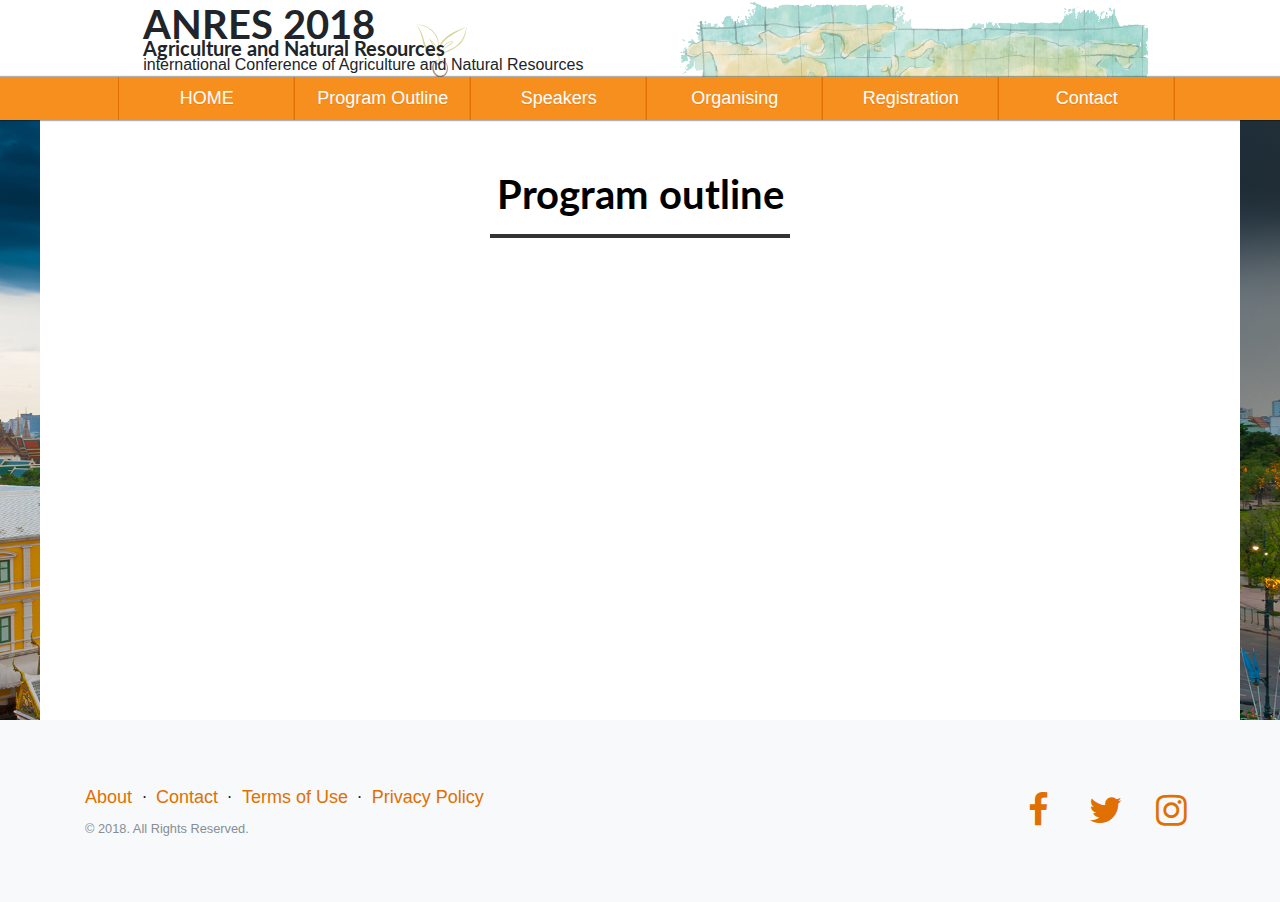
<file: programoutline.html>
<!DOCTYPE html>
<html lang="en">

  <head>

    <meta charset="utf-8">
    <meta name="viewport" content="width=device-width, initial-scale=1, shrink-to-fit=no">
    <meta name="description" content="">
    <meta name="author" content="">

    <title>ANRES 2018</title>

    <!-- Bootstrap core CSS -->
    <link href="vendor/bootstrap/css/bootstrap.min.css" rel="stylesheet">

    <!-- Custom fonts for this template -->
    <link href="vendor/font-awesome/css/font-awesome.min.css" rel="stylesheet" type="text/css">
    <link href="vendor/simple-line-icons/css/simple-line-icons.css" rel="stylesheet" type="text/css">
    <link href="https://fonts.googleapis.com/css?family=Lato:300,400,700,300italic,400italic,700italic" rel="stylesheet" type="text/css">

    <!-- Custom styles for this template -->
    <link href="css/landing-page.css" rel="stylesheet">
    <link href="css/ANRES.css" rel="stylesheet">
  </head>

  <body>

    <!-- banner zone -->
    <header class="banner " style="position:relative">
      <h1>ANRES 2018</h1>
      <div>
    <svg class="icon icon-ANRES"><use xlink:href="#icon-ANRES"><symbol id="icon-ANRES" viewBox="0 0 107 80">
<title>ANRES</title>
<path fill="#afaa28" style="fill: var(--color1, #afaa28)" d="M48.483 42.767c-0.2-1.133-0.183-2.3-0.083-3.45 0.050-0.567 0.133-1.15 0.25-1.717s0.233-1.133 0.4-1.7c0.617-2.233 1.617-4.383 2.85-6.35 0.617-0.983 1.3-1.933 2.033-2.833l0.567-0.667c0.2-0.217 0.383-0.433 0.583-0.65 0.4-0.417 0.8-0.85 1.217-1.25 1.65-1.65 3.45-3.083 5.317-4.433 1.867-1.333 3.8-2.567 5.783-3.7 0.983-0.567 2-1.117 3-1.65 1.017-0.517 2.033-1.033 3.050-1.517 2.050-0.983 4.133-1.883 6.25-2.717 1.067-0.417 2.117-0.833 3.183-1.2 1.067-0.383 2.15-0.75 3.233-1.067v0c0.033-0.017 0.067 0 0.083 0.033 0 0 0 0.017 0 0.017v0.017c0.017 1.117-0.067 2.217-0.183 3.317s-0.283 2.2-0.5 3.3c-0.45 2.183-1.033 4.35-1.867 6.433-0.417 1.050-0.867 2.067-1.383 3.067-0.133 0.25-0.267 0.5-0.4 0.75l-0.2 0.367-0.217 0.367c-0.15 0.233-0.283 0.483-0.433 0.733l-0.467 0.717c-0.15 0.233-0.333 0.467-0.483 0.7-0.167 0.233-0.333 0.467-0.5 0.683l-0.533 0.667-0.55 0.65c-0.183 0.217-0.383 0.417-0.583 0.633-0.2 0.2-0.383 0.417-0.6 0.617l-0.617 0.583-0.15 0.15-0.167 0.133-0.317 0.267c-3.383 2.95-7.217 5.367-11.267 7.217-2.017 0.933-4.083 1.75-6.117 2.583-2.033 0.817-4.067 1.65-5.883 2.9v0c-0.033 0.017-0.067 0.017-0.083-0.017s-0.017-0.067 0.017-0.083c0.817-0.75 1.733-1.417 2.683-1.983 0.233-0.15 0.483-0.283 0.717-0.417l0.733-0.4c0.483-0.25 0.983-0.517 1.483-0.767 1.983-0.983 3.967-1.933 5.9-2.95 3.883-2.017 7.517-4.417 10.767-7.283 3.267-2.783 5.7-6.417 7.467-10.367 0.45-0.983 0.85-2 1.217-3.017s0.717-2.067 1-3.117c0.317-1.050 0.567-2.117 0.8-3.183 0.117-0.533 0.233-1.067 0.333-1.617 0.1-0.533 0.2-1.083 0.267-1.633l0.083 0.067c-4.067 2-8.067 4.067-12 6.267-1.967 1.1-3.9 2.233-5.8 3.4-0.95 0.583-1.883 1.2-2.817 1.817s-1.85 1.25-2.75 1.917c-0.9 0.65-1.767 1.333-2.633 2.033-0.85 0.7-1.683 1.417-2.483 2.183-0.8 0.75-1.567 1.55-2.3 2.367-0.183 0.2-0.367 0.417-0.533 0.617l-0.517 0.633c-0.333 0.433-0.683 0.867-1 1.317-1.283 1.783-2.383 3.7-3.2 5.75-0.417 1.017-0.767 2.083-1.033 3.15-0.133 0.533-0.25 1.083-0.333 1.633s-0.15 1.117-0.167 1.667v0c0 0.033-0.033 0.067-0.067 0.067-0.017 0-0.050-0.017-0.050-0.050z"></path>
<path fill="#afaa28" style="fill: var(--color1, #afaa28)" d="M51.033 39.733c0.917-1.583 1.95-3.1 3.050-4.567 0.55-0.733 1.133-1.45 1.75-2.133s1.283-1.333 2-1.933c0.7-0.6 1.433-1.167 2.2-1.683 0.767-0.533 1.55-1.017 2.367-1.45s1.667-0.817 2.567-1.117c0.45-0.15 0.917-0.267 1.417-0.3 0.25-0.033 0.517-0.017 0.8 0.033 0.133 0.033 0.283 0.083 0.433 0.167 0.067 0.050 0.15 0.083 0.217 0.167 0.033 0.033 0.067 0.067 0.1 0.1s0.050 0.083 0.083 0.117c0.017 0.033 0.050 0.083 0.067 0.117l0.033 0.133c0.033 0.083 0.033 0.167 0.050 0.25 0 0.033 0 0.083 0 0.117l-0.017 0.133c-0.017 0.083-0.033 0.167-0.067 0.233-0.1 0.3-0.267 0.5-0.433 0.7-0.333 0.383-0.683 0.683-1.050 1-0.717 0.583-1.467 1.133-2.217 1.667-1.483 1.067-2.967 2.133-4.383 3.25-0.35 0.283-0.717 0.567-1.067 0.85s-0.7 0.583-1.033 0.883-1.35 1.217-2 1.833c-1.3 1.267-2.533 2.617-3.667 4.050-0.017 0.033-0.067 0.033-0.083 0.017-0.033-0.017-0.033-0.050-0.017-0.083 1.983-3.1 4.583-5.783 7.417-8.117 0.717-0.583 1.433-1.167 2.167-1.717s1.467-1.083 2.217-1.633c0.733-0.533 1.483-1.067 2.167-1.633 0.35-0.283 0.683-0.567 0.95-0.883 0.133-0.15 0.25-0.317 0.283-0.45 0.017-0.033 0.017-0.067 0.033-0.1 0-0.017 0-0.033 0-0.033 0-0.017 0-0.033 0-0.050v-0.050c0-0.017-0.017-0.017-0.017-0.033s0-0.017 0-0.033-0.017-0.017-0.017-0.033c0 0 0-0.017-0.017-0.033-0.017 0-0.017-0.017-0.017-0.017-0.017-0.017-0.033-0.033-0.067-0.050-0.050-0.033-0.117-0.050-0.2-0.067-0.167-0.033-0.367-0.050-0.567-0.017-0.417 0.033-0.833 0.133-1.25 0.25-0.833 0.267-1.667 0.617-2.467 1.033-1.6 0.817-3.117 1.817-4.517 2.967-0.7 0.567-1.367 1.167-2 1.817l-0.467 0.5-0.45 0.5c-0.3 0.333-0.6 0.683-0.883 1.033-1.167 1.4-2.233 2.883-3.267 4.383v0c-0.017 0.033-0.067 0.033-0.083 0.017-0.050-0.033-0.067-0.083-0.050-0.1z"></path>
<path fill="#afaa28" style="fill: var(--color1, #afaa28)" d="M47.050 37.617c0.217-0.467 0.367-0.967 0.5-1.467s0.25-1.017 0.333-1.517c0.183-1.017 0.267-2.050 0.283-3.083 0.033-2.067-0.217-4.133-0.7-6.133-0.867-4.033-3.2-7.583-6-10.6-0.7-0.75-1.45-1.467-2.233-2.15-0.767-0.683-1.583-1.333-2.433-1.933-0.833-0.6-1.717-1.167-2.6-1.683-0.9-0.517-1.817-1-2.767-1.417s-1.917-0.8-2.9-1.117c-0.983-0.317-2-0.567-3.017-0.783-1.017-0.2-2.050-0.333-3.083-0.417-1.033-0.067-2.083-0.083-3.133-0.017v0l0.050-0.1c1.417 1.517 2.633 3.2 3.75 4.933 0.55 0.867 1.083 1.767 1.583 2.683l0.367 0.683 0.367 0.7c0.233 0.467 0.45 0.933 0.667 1.417 0.433 0.95 0.833 1.917 1.2 2.883 0.367 0.983 0.7 1.967 0.983 2.983 0.3 1 0.55 2 0.817 2.983s0.533 1.967 0.817 2.95c0.567 1.95 1.217 3.85 2.050 5.667 0.417 0.9 0.883 1.783 1.383 2.617 0.517 0.833 1.067 1.633 1.7 2.383 0.617 0.75 1.3 1.433 2.033 2.050 0.367 0.317 0.75 0.6 1.15 0.883s0.8 0.533 1.217 0.783 1.667 0.983 2.533 1.483l1.333 0.733c0.45 0.25 0.9 0.5 1.367 0.817v0c0.033 0.017 0.033 0.067 0.017 0.1-0.017 0.017-0.033 0.033-0.050 0.033-0.55 0.067-1.083 0.083-1.617 0.050s-1.067-0.117-1.6-0.233c-0.533-0.117-1.050-0.283-1.55-0.467-0.5-0.2-1-0.417-1.483-0.683-1.9-1.067-3.583-2.533-4.967-4.2-1.383-1.683-2.467-3.567-3.3-5.517-0.85-1.95-1.467-3.967-1.983-5.983s-0.917-4.050-1.383-6.017c-0.467-1.967-1.067-3.9-1.8-5.8s-1.55-3.767-2.517-5.55c-0.467-0.9-0.967-1.8-1.5-2.667-0.533-0.883-1.083-1.733-1.683-2.567v0c-0.017-0.033-0.017-0.067 0.017-0.083 0.017 0 0.017-0.017 0.033-0.017v0c1.050-0.133 2.1-0.2 3.15-0.2s2.117 0.1 3.167 0.25c2.1 0.3 4.167 0.883 6.133 1.7s3.85 1.833 5.6 3.050c0.867 0.6 1.717 1.25 2.533 1.95 0.817 0.683 1.583 1.433 2.317 2.2 1.467 1.55 2.783 3.233 3.867 5.1 0.533 0.933 1.017 1.883 1.4 2.9 0.183 0.5 0.367 1.017 0.5 1.533l0.2 0.767 0.183 0.783c0.433 2.083 0.617 4.233 0.45 6.367-0.067 1.067-0.25 2.117-0.5 3.15-0.267 1.033-0.617 2.033-1.133 2.967-0.017 0.033-0.050 0.033-0.083 0.017-0.033-0.083-0.050-0.117-0.033-0.15v0z"></path>
<path fill="#afaa28" style="fill: var(--color1, #afaa28)" d="M44.2 43.15c-0.367-0.817-0.617-1.7-0.833-2.567-0.1-0.433-0.183-0.867-0.283-1.317l-0.283-1.3c-0.1-0.433-0.2-0.85-0.317-1.283l-0.167-0.633-0.183-0.633c-0.050-0.217-0.133-0.417-0.2-0.617s-0.133-0.417-0.217-0.617l-0.233-0.617-0.25-0.6-0.117-0.3-0.4-0.9c-0.083-0.2-0.183-0.4-0.283-0.583-0.083-0.2-0.183-0.4-0.283-0.583-0.4-0.783-0.817-1.55-1.25-2.317-0.883-1.517-1.833-3.017-2.8-4.517v0 0c-0.017-0.033-0.017-0.067 0.017-0.083 0.017-0.017 0.050-0.017 0.067 0 0.617 0.35 1.217 0.75 1.783 1.183 0.283 0.217 0.567 0.433 0.833 0.667 0.283 0.233 0.55 0.45 0.8 0.7 1.067 0.95 2.033 2 2.917 3.117s1.683 2.317 2.333 3.583l0.233 0.483 0.217 0.483c0.15 0.317 0.283 0.65 0.4 1 0.25 0.667 0.433 1.35 0.6 2.050 0 0.033-0.017 0.067-0.050 0.083-0.033 0-0.067-0.017-0.067-0.033v0c-0.233-0.667-0.5-1.317-0.8-1.95s-0.617-1.25-0.983-1.85c-0.35-0.6-0.733-1.183-1.133-1.75s-0.833-1.117-1.267-1.667c-0.883-1.083-1.85-2.1-2.833-3.1-0.983-0.983-2.017-1.95-3.083-2.883l0.083-0.1c0.65 0.617 1.25 1.283 1.833 1.967 0.567 0.7 1.117 1.4 1.617 2.15s0.983 1.517 1.4 2.317c0.433 0.8 0.817 1.617 1.15 2.467 0.667 1.683 1.15 3.45 1.383 5.233 0.267 1.783 0.317 3.55 0.717 5.267 0 0.033-0.017 0.067-0.050 0.083 0.017 0.017 0 0-0.017-0.033z"></path>
<path fill="#afaa28" style="fill: var(--color1, #afaa28)" d="M45.717 37.767c0.45 0.85 0.85 1.7 1.233 2.567s0.767 1.75 1.1 2.633c0.35 0.883 0.683 1.783 0.983 2.683 0.15 0.45 0.283 0.917 0.4 1.383l0.083 0.35 0.067 0.367c0.050 0.233 0.083 0.5 0.117 0.733 0.033 0.2-0.117 0.4-0.317 0.417-0.2 0.033-0.4-0.117-0.417-0.317 0 0 0 0 0-0.017v-0.050c-0.017-0.217-0.033-0.433-0.083-0.667l-0.050-0.333-0.067-0.333c-0.1-0.45-0.217-0.9-0.333-1.35-0.25-0.9-0.55-1.8-0.85-2.683-0.317-0.883-0.633-1.783-0.983-2.65-0.35-0.883-0.717-1.75-1.117-2.6v0c-0.033-0.067 0-0.15 0.067-0.183 0.050-0.050 0.133-0.017 0.167 0.050z"></path>
<path fill="#afaa28" style="fill: var(--color1, #afaa28)" d="M51.917 40.883c-0.083 0.083-0.167 0.2-0.25 0.317-0.067 0.117-0.15 0.233-0.217 0.367-0.133 0.25-0.25 0.5-0.367 0.767-0.1 0.267-0.217 0.533-0.283 0.8l-0.133 0.417c-0.033 0.133-0.067 0.283-0.1 0.417l-0.1 0.417c-0.033 0.133-0.050 0.283-0.083 0.417-0.050 0.283-0.117 0.567-0.133 0.85-0.033 0.283-0.083 0.567-0.1 0.85l-0.067 0.867c-0.033 0.283-0.033 0.583-0.033 0.867l-0.017 0.867 0.033 1.733c0.033 0.583 0.033 1.167 0.067 1.75s0.050 1.167 0.050 1.75v0.017c0 0.183-0.15 0.317-0.317 0.317-0.15 0-0.283-0.117-0.317-0.25-0.117-0.583-0.217-1.167-0.3-1.767-0.083-0.583-0.117-1.183-0.167-1.783-0.033-0.3-0.017-0.6-0.017-0.9s0-0.6 0-0.9l0.050-0.9c0.017-0.3 0.033-0.6 0.067-0.9 0.1-1.2 0.333-2.383 0.7-3.533 0.050-0.15 0.083-0.283 0.15-0.433l0.167-0.417c0.1-0.283 0.25-0.55 0.383-0.833l0.233-0.4c0.067-0.133 0.167-0.25 0.25-0.383 0.183-0.25 0.367-0.483 0.633-0.7 0.083-0.067 0.2-0.067 0.267 0.017s0.067 0.183 0 0.25l-0.050 0.050z"></path>
<path fill="#593120" style="fill: var(--color2, #593120)" d="M48.267 52.467c-0.617 0.2-1.2 0.483-1.717 0.833s-1 0.75-1.417 1.183c-0.833 0.9-1.467 1.933-1.917 3.033-0.883 2.233-1 4.7-0.517 7.050 0.25 1.183 0.65 2.333 1.2 3.4s1.25 2.067 2.083 2.9c0.833 0.833 1.817 1.483 2.867 1.867 1.067 0.4 2.217 0.483 3.35 0.3 0.567-0.083 1.133-0.25 1.683-0.467 0.567-0.217 1.1-0.483 1.617-0.783 1.033-0.6 1.917-1.4 2.633-2.367s1.233-2.067 1.55-3.25c0.333-1.183 0.483-2.417 0.467-3.667s-0.2-2.5-0.55-3.717c-0.35-1.2-0.883-2.35-1.633-3.35s-1.717-1.85-2.833-2.483c-0.55-0.317-1.133-0.6-1.733-0.817-0.6-0.233-1.233-0.417-1.867-0.567-0.033 0-0.050-0.050-0.050-0.083s0.033-0.050 0.067-0.050c1.3 0.167 2.6 0.5 3.817 1.067s2.333 1.383 3.217 2.417c0.9 1.033 1.567 2.25 2.033 3.533s0.733 2.617 0.85 3.983c0.1 1.367 0.017 2.75-0.283 4.117-0.317 1.35-0.85 2.683-1.65 3.867-0.4 0.583-0.867 1.133-1.367 1.633-0.517 0.5-1.067 0.95-1.667 1.333s-1.233 0.717-1.883 0.983c-0.65 0.283-1.35 0.5-2.067 0.633-1.433 0.283-2.983 0.183-4.383-0.3-1.417-0.467-2.65-1.3-3.683-2.3s-1.867-2.167-2.517-3.417c-0.65-1.25-1.133-2.583-1.417-3.967-0.3-1.383-0.367-2.817-0.217-4.217 0.167-1.417 0.583-2.8 1.267-4.050s1.633-2.35 2.783-3.167c0.583-0.4 1.2-0.733 1.867-0.95 0.65-0.217 1.35-0.317 2.017-0.3 0.033 0 0.067 0.033 0.067 0.067-0.017 0.033-0.050 0.067-0.067 0.067v0z"></path>
<path fill="#593120" style="fill: var(--color2, #593120)" d="M45.8 55.117c0.3 0.4 0.6 0.733 0.933 0.967s0.667 0.367 1 0.433c0.667 0.117 1.417-0.050 2.2-0.3 0.783-0.267 1.517-0.567 2.117-1.033 0.3-0.233 0.583-0.5 0.817-0.85 0.233-0.333 0.433-0.75 0.583-1.217v-0.017c0.017-0.033 0.050-0.050 0.083-0.050 0.017 0 0.033 0.017 0.033 0.033 0.533 0.933 0.333 2.217-0.333 3.15-0.083 0.117-0.167 0.233-0.267 0.333s-0.2 0.217-0.3 0.3-0.433 0.367-0.667 0.517c-0.467 0.3-0.967 0.517-1.467 0.683-0.517 0.167-1.050 0.267-1.633 0.267-0.567 0-1.183-0.117-1.733-0.4s-0.983-0.75-1.233-1.25c-0.133-0.25-0.217-0.517-0.25-0.783-0.050-0.267-0.050-0.533-0.017-0.8 0-0.033 0.033-0.067 0.083-0.050 0.017 0.033 0.033 0.033 0.050 0.067v0z"></path>
</symbol></use></svg>
      </div>
      <div>
      <h5>Agriculture and Natural Resources</h5>
      <p>international Conference of Agriculture and Natural Resources<p>

      </div>
    </header>

    <!-- Navigation -->
    <nav class="navbar navbar-expand-lg navbar-light bg-orange navbar-anres" id="mainNav">
      <div class="container">
        <button class="navbar-toggler navbar-toggler-right" type="button" data-toggle="collapse" data-target="#navbarResponsive" aria-controls="navbarResponsive" aria-expanded="false" aria-label="Toggle navigation">
          <i class="fa fa-bars"></i>
        </button>
              <div class="collapse navbar-collapse" id="navbarResponsive">
                <ul class="navbar-nav clearfix" id="head-selector">
                  <li class="nav-item ">
                    <a class="nav-link js-scroll-trigger" href="/">HOME</a></li>
                  <li class="nav-item ">
                    <a class="nav-link js-scroll-trigger" href="/programoutline.html">Program Outline</a></li>
                  <li class="nav-item ">
                    <a class="nav-link js-scroll-trigger" href="/speakers.html">Speakers</a></li>
                  <li class="nav-item ">
                    <a class="nav-link js-scroll-trigger" href="/organising.html">Organising</a></li>
                  <li class="nav-item ">
                    <a class="nav-link js-scroll-trigger" href="/registration.html">Registration</a></li>
                  <li class="nav-item ">
                    <a class="nav-link js-scroll-trigger" href="/contact.html">Contact</a></li>
                </ul>
      </div>
      </div>
    </nav>

    <!-- Masthead -->
    <main class="masthead text-white text-center">
      <div class="_masterhead">
      <article class="main-article" style="min-height:600px;">
        <div  class="section-conntent">
            <h1 style="text-vertical-align:center; color:#000;">Program outline</h1>

            <div class="decoration" style="line-height: 0em;
      text-align: center;
      margin-top: 15px;
      margin-bottom: 15px;">
            <div class="decoration-inside" style="height: 1px; display: inline-block;  border-top: 0.25em solid #333333;  width: 100%;  max-width: 25%;">
             </div>
         </div>

</article>


    </main>
</div>




    <!-- Testimonials -->



    <!-- Footer -->
    <footer class="footer bg-light">
      <div class="container">
        <div class="row">
          <div class="col-lg-6 h-100 text-center text-lg-left my-auto">
            <ul class="list-inline mb-2">
              <li class="list-inline-item">
                <a href="#">About</a>
              </li>
              <li class="list-inline-item">&sdot;</li>
              <li class="list-inline-item">
                <a href="#">Contact</a>
              </li>
              <li class="list-inline-item">&sdot;</li>
              <li class="list-inline-item">
                <a href="#">Terms of Use</a>
              </li>
              <li class="list-inline-item">&sdot;</li>
              <li class="list-inline-item">
                <a href="#">Privacy Policy</a>
              </li>
            </ul>
            <p class="text-muted small mb-4 mb-lg-0">&copy;  2018. All Rights Reserved.</p>
          </div>
          <div class="col-lg-6 h-100 text-center text-lg-right my-auto">
            <ul class="list-inline mb-0">
              <li class="list-inline-item mr-3">
                <a href="#">
                  <i class="fa fa-facebook fa-2x fa-fw"></i>
                </a>
              </li>
              <li class="list-inline-item mr-3">
                <a href="#">
                  <i class="fa fa-twitter fa-2x fa-fw"></i>
                </a>
              </li>
              <li class="list-inline-item">
                <a href="#">
                  <i class="fa fa-instagram fa-2x fa-fw"></i>
                </a>
              </li>
            </ul>
          </div>
        </div>
      </div>
    </footer>

    <!-- Bootstrap core JavaScript -->
    <script src="vendor/jquery/jquery.min.js"></script>
    <script src="vendor/bootstrap/js/bootstrap.bundle.min.js"></script>

  </body>

</html>
</file>
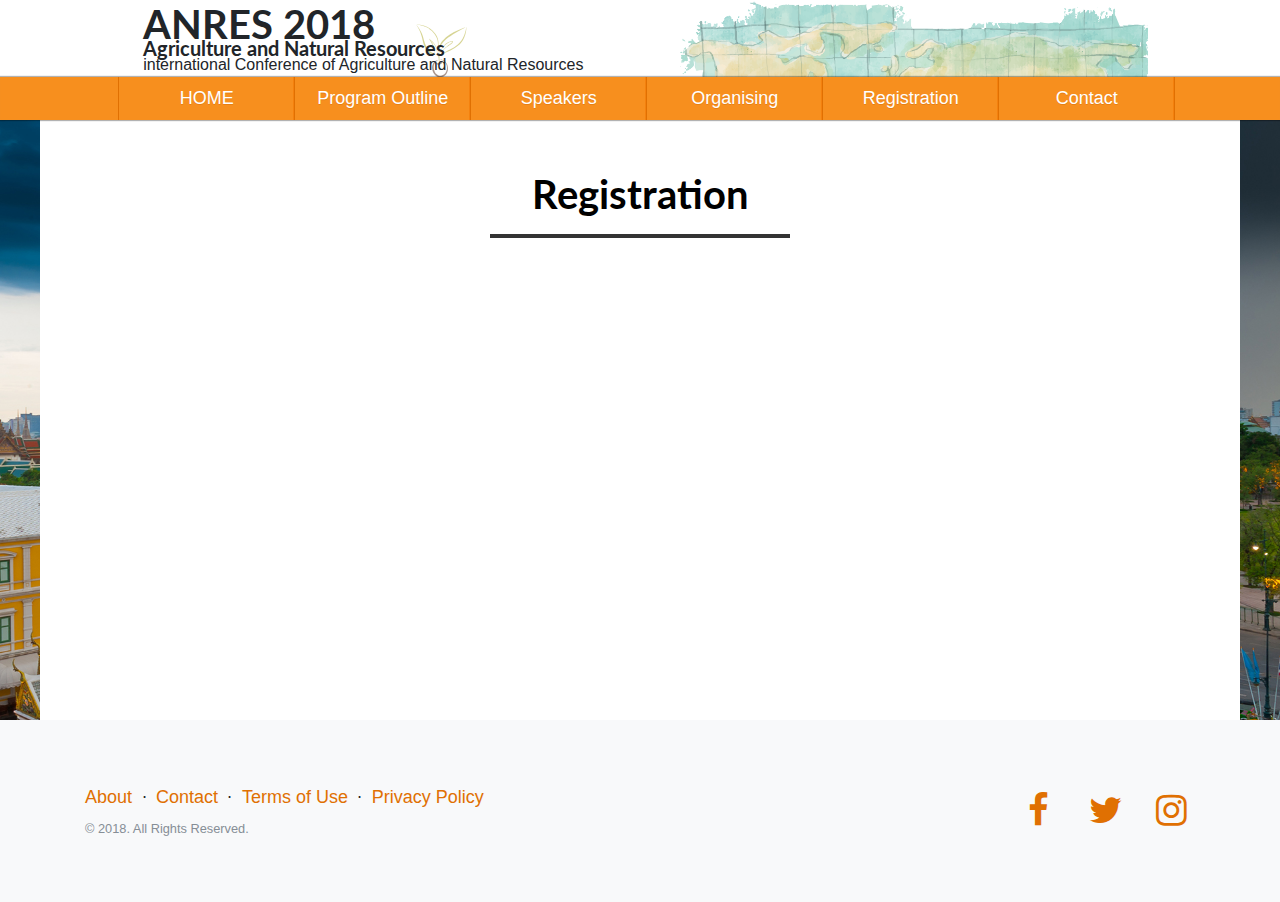
<file: registration.html>
<!DOCTYPE html>
<html lang="en">

  <head>

    <meta charset="utf-8">
    <meta name="viewport" content="width=device-width, initial-scale=1, shrink-to-fit=no">
    <meta name="description" content="">
    <meta name="author" content="">

    <title>ANRES 2018</title>

    <!-- Bootstrap core CSS -->
    <link href="vendor/bootstrap/css/bootstrap.min.css" rel="stylesheet">

    <!-- Custom fonts for this template -->
    <link href="vendor/font-awesome/css/font-awesome.min.css" rel="stylesheet" type="text/css">
    <link href="vendor/simple-line-icons/css/simple-line-icons.css" rel="stylesheet" type="text/css">
    <link href="https://fonts.googleapis.com/css?family=Lato:300,400,700,300italic,400italic,700italic" rel="stylesheet" type="text/css">

    <!-- Custom styles for this template -->
    <link href="css/landing-page.css" rel="stylesheet">
    <link href="css/ANRES.css" rel="stylesheet">
  </head>

  <body>

    <!-- banner zone -->
    <header class="banner " style="position:relative">
      <h1>ANRES 2018</h1>
      <div>
    <svg class="icon icon-ANRES"><use xlink:href="#icon-ANRES"><symbol id="icon-ANRES" viewBox="0 0 107 80">
<title>ANRES</title>
<path fill="#afaa28" style="fill: var(--color1, #afaa28)" d="M48.483 42.767c-0.2-1.133-0.183-2.3-0.083-3.45 0.050-0.567 0.133-1.15 0.25-1.717s0.233-1.133 0.4-1.7c0.617-2.233 1.617-4.383 2.85-6.35 0.617-0.983 1.3-1.933 2.033-2.833l0.567-0.667c0.2-0.217 0.383-0.433 0.583-0.65 0.4-0.417 0.8-0.85 1.217-1.25 1.65-1.65 3.45-3.083 5.317-4.433 1.867-1.333 3.8-2.567 5.783-3.7 0.983-0.567 2-1.117 3-1.65 1.017-0.517 2.033-1.033 3.050-1.517 2.050-0.983 4.133-1.883 6.25-2.717 1.067-0.417 2.117-0.833 3.183-1.2 1.067-0.383 2.15-0.75 3.233-1.067v0c0.033-0.017 0.067 0 0.083 0.033 0 0 0 0.017 0 0.017v0.017c0.017 1.117-0.067 2.217-0.183 3.317s-0.283 2.2-0.5 3.3c-0.45 2.183-1.033 4.35-1.867 6.433-0.417 1.050-0.867 2.067-1.383 3.067-0.133 0.25-0.267 0.5-0.4 0.75l-0.2 0.367-0.217 0.367c-0.15 0.233-0.283 0.483-0.433 0.733l-0.467 0.717c-0.15 0.233-0.333 0.467-0.483 0.7-0.167 0.233-0.333 0.467-0.5 0.683l-0.533 0.667-0.55 0.65c-0.183 0.217-0.383 0.417-0.583 0.633-0.2 0.2-0.383 0.417-0.6 0.617l-0.617 0.583-0.15 0.15-0.167 0.133-0.317 0.267c-3.383 2.95-7.217 5.367-11.267 7.217-2.017 0.933-4.083 1.75-6.117 2.583-2.033 0.817-4.067 1.65-5.883 2.9v0c-0.033 0.017-0.067 0.017-0.083-0.017s-0.017-0.067 0.017-0.083c0.817-0.75 1.733-1.417 2.683-1.983 0.233-0.15 0.483-0.283 0.717-0.417l0.733-0.4c0.483-0.25 0.983-0.517 1.483-0.767 1.983-0.983 3.967-1.933 5.9-2.95 3.883-2.017 7.517-4.417 10.767-7.283 3.267-2.783 5.7-6.417 7.467-10.367 0.45-0.983 0.85-2 1.217-3.017s0.717-2.067 1-3.117c0.317-1.050 0.567-2.117 0.8-3.183 0.117-0.533 0.233-1.067 0.333-1.617 0.1-0.533 0.2-1.083 0.267-1.633l0.083 0.067c-4.067 2-8.067 4.067-12 6.267-1.967 1.1-3.9 2.233-5.8 3.4-0.95 0.583-1.883 1.2-2.817 1.817s-1.85 1.25-2.75 1.917c-0.9 0.65-1.767 1.333-2.633 2.033-0.85 0.7-1.683 1.417-2.483 2.183-0.8 0.75-1.567 1.55-2.3 2.367-0.183 0.2-0.367 0.417-0.533 0.617l-0.517 0.633c-0.333 0.433-0.683 0.867-1 1.317-1.283 1.783-2.383 3.7-3.2 5.75-0.417 1.017-0.767 2.083-1.033 3.15-0.133 0.533-0.25 1.083-0.333 1.633s-0.15 1.117-0.167 1.667v0c0 0.033-0.033 0.067-0.067 0.067-0.017 0-0.050-0.017-0.050-0.050z"></path>
<path fill="#afaa28" style="fill: var(--color1, #afaa28)" d="M51.033 39.733c0.917-1.583 1.95-3.1 3.050-4.567 0.55-0.733 1.133-1.45 1.75-2.133s1.283-1.333 2-1.933c0.7-0.6 1.433-1.167 2.2-1.683 0.767-0.533 1.55-1.017 2.367-1.45s1.667-0.817 2.567-1.117c0.45-0.15 0.917-0.267 1.417-0.3 0.25-0.033 0.517-0.017 0.8 0.033 0.133 0.033 0.283 0.083 0.433 0.167 0.067 0.050 0.15 0.083 0.217 0.167 0.033 0.033 0.067 0.067 0.1 0.1s0.050 0.083 0.083 0.117c0.017 0.033 0.050 0.083 0.067 0.117l0.033 0.133c0.033 0.083 0.033 0.167 0.050 0.25 0 0.033 0 0.083 0 0.117l-0.017 0.133c-0.017 0.083-0.033 0.167-0.067 0.233-0.1 0.3-0.267 0.5-0.433 0.7-0.333 0.383-0.683 0.683-1.050 1-0.717 0.583-1.467 1.133-2.217 1.667-1.483 1.067-2.967 2.133-4.383 3.25-0.35 0.283-0.717 0.567-1.067 0.85s-0.7 0.583-1.033 0.883-1.35 1.217-2 1.833c-1.3 1.267-2.533 2.617-3.667 4.050-0.017 0.033-0.067 0.033-0.083 0.017-0.033-0.017-0.033-0.050-0.017-0.083 1.983-3.1 4.583-5.783 7.417-8.117 0.717-0.583 1.433-1.167 2.167-1.717s1.467-1.083 2.217-1.633c0.733-0.533 1.483-1.067 2.167-1.633 0.35-0.283 0.683-0.567 0.95-0.883 0.133-0.15 0.25-0.317 0.283-0.45 0.017-0.033 0.017-0.067 0.033-0.1 0-0.017 0-0.033 0-0.033 0-0.017 0-0.033 0-0.050v-0.050c0-0.017-0.017-0.017-0.017-0.033s0-0.017 0-0.033-0.017-0.017-0.017-0.033c0 0 0-0.017-0.017-0.033-0.017 0-0.017-0.017-0.017-0.017-0.017-0.017-0.033-0.033-0.067-0.050-0.050-0.033-0.117-0.050-0.2-0.067-0.167-0.033-0.367-0.050-0.567-0.017-0.417 0.033-0.833 0.133-1.25 0.25-0.833 0.267-1.667 0.617-2.467 1.033-1.6 0.817-3.117 1.817-4.517 2.967-0.7 0.567-1.367 1.167-2 1.817l-0.467 0.5-0.45 0.5c-0.3 0.333-0.6 0.683-0.883 1.033-1.167 1.4-2.233 2.883-3.267 4.383v0c-0.017 0.033-0.067 0.033-0.083 0.017-0.050-0.033-0.067-0.083-0.050-0.1z"></path>
<path fill="#afaa28" style="fill: var(--color1, #afaa28)" d="M47.050 37.617c0.217-0.467 0.367-0.967 0.5-1.467s0.25-1.017 0.333-1.517c0.183-1.017 0.267-2.050 0.283-3.083 0.033-2.067-0.217-4.133-0.7-6.133-0.867-4.033-3.2-7.583-6-10.6-0.7-0.75-1.45-1.467-2.233-2.15-0.767-0.683-1.583-1.333-2.433-1.933-0.833-0.6-1.717-1.167-2.6-1.683-0.9-0.517-1.817-1-2.767-1.417s-1.917-0.8-2.9-1.117c-0.983-0.317-2-0.567-3.017-0.783-1.017-0.2-2.050-0.333-3.083-0.417-1.033-0.067-2.083-0.083-3.133-0.017v0l0.050-0.1c1.417 1.517 2.633 3.2 3.75 4.933 0.55 0.867 1.083 1.767 1.583 2.683l0.367 0.683 0.367 0.7c0.233 0.467 0.45 0.933 0.667 1.417 0.433 0.95 0.833 1.917 1.2 2.883 0.367 0.983 0.7 1.967 0.983 2.983 0.3 1 0.55 2 0.817 2.983s0.533 1.967 0.817 2.95c0.567 1.95 1.217 3.85 2.050 5.667 0.417 0.9 0.883 1.783 1.383 2.617 0.517 0.833 1.067 1.633 1.7 2.383 0.617 0.75 1.3 1.433 2.033 2.050 0.367 0.317 0.75 0.6 1.15 0.883s0.8 0.533 1.217 0.783 1.667 0.983 2.533 1.483l1.333 0.733c0.45 0.25 0.9 0.5 1.367 0.817v0c0.033 0.017 0.033 0.067 0.017 0.1-0.017 0.017-0.033 0.033-0.050 0.033-0.55 0.067-1.083 0.083-1.617 0.050s-1.067-0.117-1.6-0.233c-0.533-0.117-1.050-0.283-1.55-0.467-0.5-0.2-1-0.417-1.483-0.683-1.9-1.067-3.583-2.533-4.967-4.2-1.383-1.683-2.467-3.567-3.3-5.517-0.85-1.95-1.467-3.967-1.983-5.983s-0.917-4.050-1.383-6.017c-0.467-1.967-1.067-3.9-1.8-5.8s-1.55-3.767-2.517-5.55c-0.467-0.9-0.967-1.8-1.5-2.667-0.533-0.883-1.083-1.733-1.683-2.567v0c-0.017-0.033-0.017-0.067 0.017-0.083 0.017 0 0.017-0.017 0.033-0.017v0c1.050-0.133 2.1-0.2 3.15-0.2s2.117 0.1 3.167 0.25c2.1 0.3 4.167 0.883 6.133 1.7s3.85 1.833 5.6 3.050c0.867 0.6 1.717 1.25 2.533 1.95 0.817 0.683 1.583 1.433 2.317 2.2 1.467 1.55 2.783 3.233 3.867 5.1 0.533 0.933 1.017 1.883 1.4 2.9 0.183 0.5 0.367 1.017 0.5 1.533l0.2 0.767 0.183 0.783c0.433 2.083 0.617 4.233 0.45 6.367-0.067 1.067-0.25 2.117-0.5 3.15-0.267 1.033-0.617 2.033-1.133 2.967-0.017 0.033-0.050 0.033-0.083 0.017-0.033-0.083-0.050-0.117-0.033-0.15v0z"></path>
<path fill="#afaa28" style="fill: var(--color1, #afaa28)" d="M44.2 43.15c-0.367-0.817-0.617-1.7-0.833-2.567-0.1-0.433-0.183-0.867-0.283-1.317l-0.283-1.3c-0.1-0.433-0.2-0.85-0.317-1.283l-0.167-0.633-0.183-0.633c-0.050-0.217-0.133-0.417-0.2-0.617s-0.133-0.417-0.217-0.617l-0.233-0.617-0.25-0.6-0.117-0.3-0.4-0.9c-0.083-0.2-0.183-0.4-0.283-0.583-0.083-0.2-0.183-0.4-0.283-0.583-0.4-0.783-0.817-1.55-1.25-2.317-0.883-1.517-1.833-3.017-2.8-4.517v0 0c-0.017-0.033-0.017-0.067 0.017-0.083 0.017-0.017 0.050-0.017 0.067 0 0.617 0.35 1.217 0.75 1.783 1.183 0.283 0.217 0.567 0.433 0.833 0.667 0.283 0.233 0.55 0.45 0.8 0.7 1.067 0.95 2.033 2 2.917 3.117s1.683 2.317 2.333 3.583l0.233 0.483 0.217 0.483c0.15 0.317 0.283 0.65 0.4 1 0.25 0.667 0.433 1.35 0.6 2.050 0 0.033-0.017 0.067-0.050 0.083-0.033 0-0.067-0.017-0.067-0.033v0c-0.233-0.667-0.5-1.317-0.8-1.95s-0.617-1.25-0.983-1.85c-0.35-0.6-0.733-1.183-1.133-1.75s-0.833-1.117-1.267-1.667c-0.883-1.083-1.85-2.1-2.833-3.1-0.983-0.983-2.017-1.95-3.083-2.883l0.083-0.1c0.65 0.617 1.25 1.283 1.833 1.967 0.567 0.7 1.117 1.4 1.617 2.15s0.983 1.517 1.4 2.317c0.433 0.8 0.817 1.617 1.15 2.467 0.667 1.683 1.15 3.45 1.383 5.233 0.267 1.783 0.317 3.55 0.717 5.267 0 0.033-0.017 0.067-0.050 0.083 0.017 0.017 0 0-0.017-0.033z"></path>
<path fill="#afaa28" style="fill: var(--color1, #afaa28)" d="M45.717 37.767c0.45 0.85 0.85 1.7 1.233 2.567s0.767 1.75 1.1 2.633c0.35 0.883 0.683 1.783 0.983 2.683 0.15 0.45 0.283 0.917 0.4 1.383l0.083 0.35 0.067 0.367c0.050 0.233 0.083 0.5 0.117 0.733 0.033 0.2-0.117 0.4-0.317 0.417-0.2 0.033-0.4-0.117-0.417-0.317 0 0 0 0 0-0.017v-0.050c-0.017-0.217-0.033-0.433-0.083-0.667l-0.050-0.333-0.067-0.333c-0.1-0.45-0.217-0.9-0.333-1.35-0.25-0.9-0.55-1.8-0.85-2.683-0.317-0.883-0.633-1.783-0.983-2.65-0.35-0.883-0.717-1.75-1.117-2.6v0c-0.033-0.067 0-0.15 0.067-0.183 0.050-0.050 0.133-0.017 0.167 0.050z"></path>
<path fill="#afaa28" style="fill: var(--color1, #afaa28)" d="M51.917 40.883c-0.083 0.083-0.167 0.2-0.25 0.317-0.067 0.117-0.15 0.233-0.217 0.367-0.133 0.25-0.25 0.5-0.367 0.767-0.1 0.267-0.217 0.533-0.283 0.8l-0.133 0.417c-0.033 0.133-0.067 0.283-0.1 0.417l-0.1 0.417c-0.033 0.133-0.050 0.283-0.083 0.417-0.050 0.283-0.117 0.567-0.133 0.85-0.033 0.283-0.083 0.567-0.1 0.85l-0.067 0.867c-0.033 0.283-0.033 0.583-0.033 0.867l-0.017 0.867 0.033 1.733c0.033 0.583 0.033 1.167 0.067 1.75s0.050 1.167 0.050 1.75v0.017c0 0.183-0.15 0.317-0.317 0.317-0.15 0-0.283-0.117-0.317-0.25-0.117-0.583-0.217-1.167-0.3-1.767-0.083-0.583-0.117-1.183-0.167-1.783-0.033-0.3-0.017-0.6-0.017-0.9s0-0.6 0-0.9l0.050-0.9c0.017-0.3 0.033-0.6 0.067-0.9 0.1-1.2 0.333-2.383 0.7-3.533 0.050-0.15 0.083-0.283 0.15-0.433l0.167-0.417c0.1-0.283 0.25-0.55 0.383-0.833l0.233-0.4c0.067-0.133 0.167-0.25 0.25-0.383 0.183-0.25 0.367-0.483 0.633-0.7 0.083-0.067 0.2-0.067 0.267 0.017s0.067 0.183 0 0.25l-0.050 0.050z"></path>
<path fill="#593120" style="fill: var(--color2, #593120)" d="M48.267 52.467c-0.617 0.2-1.2 0.483-1.717 0.833s-1 0.75-1.417 1.183c-0.833 0.9-1.467 1.933-1.917 3.033-0.883 2.233-1 4.7-0.517 7.050 0.25 1.183 0.65 2.333 1.2 3.4s1.25 2.067 2.083 2.9c0.833 0.833 1.817 1.483 2.867 1.867 1.067 0.4 2.217 0.483 3.35 0.3 0.567-0.083 1.133-0.25 1.683-0.467 0.567-0.217 1.1-0.483 1.617-0.783 1.033-0.6 1.917-1.4 2.633-2.367s1.233-2.067 1.55-3.25c0.333-1.183 0.483-2.417 0.467-3.667s-0.2-2.5-0.55-3.717c-0.35-1.2-0.883-2.35-1.633-3.35s-1.717-1.85-2.833-2.483c-0.55-0.317-1.133-0.6-1.733-0.817-0.6-0.233-1.233-0.417-1.867-0.567-0.033 0-0.050-0.050-0.050-0.083s0.033-0.050 0.067-0.050c1.3 0.167 2.6 0.5 3.817 1.067s2.333 1.383 3.217 2.417c0.9 1.033 1.567 2.25 2.033 3.533s0.733 2.617 0.85 3.983c0.1 1.367 0.017 2.75-0.283 4.117-0.317 1.35-0.85 2.683-1.65 3.867-0.4 0.583-0.867 1.133-1.367 1.633-0.517 0.5-1.067 0.95-1.667 1.333s-1.233 0.717-1.883 0.983c-0.65 0.283-1.35 0.5-2.067 0.633-1.433 0.283-2.983 0.183-4.383-0.3-1.417-0.467-2.65-1.3-3.683-2.3s-1.867-2.167-2.517-3.417c-0.65-1.25-1.133-2.583-1.417-3.967-0.3-1.383-0.367-2.817-0.217-4.217 0.167-1.417 0.583-2.8 1.267-4.050s1.633-2.35 2.783-3.167c0.583-0.4 1.2-0.733 1.867-0.95 0.65-0.217 1.35-0.317 2.017-0.3 0.033 0 0.067 0.033 0.067 0.067-0.017 0.033-0.050 0.067-0.067 0.067v0z"></path>
<path fill="#593120" style="fill: var(--color2, #593120)" d="M45.8 55.117c0.3 0.4 0.6 0.733 0.933 0.967s0.667 0.367 1 0.433c0.667 0.117 1.417-0.050 2.2-0.3 0.783-0.267 1.517-0.567 2.117-1.033 0.3-0.233 0.583-0.5 0.817-0.85 0.233-0.333 0.433-0.75 0.583-1.217v-0.017c0.017-0.033 0.050-0.050 0.083-0.050 0.017 0 0.033 0.017 0.033 0.033 0.533 0.933 0.333 2.217-0.333 3.15-0.083 0.117-0.167 0.233-0.267 0.333s-0.2 0.217-0.3 0.3-0.433 0.367-0.667 0.517c-0.467 0.3-0.967 0.517-1.467 0.683-0.517 0.167-1.050 0.267-1.633 0.267-0.567 0-1.183-0.117-1.733-0.4s-0.983-0.75-1.233-1.25c-0.133-0.25-0.217-0.517-0.25-0.783-0.050-0.267-0.050-0.533-0.017-0.8 0-0.033 0.033-0.067 0.083-0.050 0.017 0.033 0.033 0.033 0.050 0.067v0z"></path>
</symbol></use></svg>
      </div>
      <div>
      <h5>Agriculture and Natural Resources</h5>
      <p>international Conference of Agriculture and Natural Resources<p>

      </div>
    </header>

    <!-- Navigation -->
    <nav class="navbar navbar-expand-lg navbar-light bg-orange navbar-anres" id="mainNav">
      <div class="container">
        <button class="navbar-toggler navbar-toggler-right" type="button" data-toggle="collapse" data-target="#navbarResponsive" aria-controls="navbarResponsive" aria-expanded="false" aria-label="Toggle navigation">
          <i class="fa fa-bars"></i>
        </button>
              <div class="collapse navbar-collapse" id="navbarResponsive">
                <ul class="navbar-nav clearfix" id="head-selector">
                  <li class="nav-item ">
                    <a class="nav-link js-scroll-trigger" href="/">HOME</a></li>
                  <li class="nav-item ">
                    <a class="nav-link js-scroll-trigger" href="/programoutline.html">Program Outline</a></li>
                  <li class="nav-item ">
                    <a class="nav-link js-scroll-trigger" href="/speakers.html">Speakers</a></li>
                  <li class="nav-item ">
                    <a class="nav-link js-scroll-trigger" href="/organising.html">Organising</a></li>
                  <li class="nav-item ">
                    <a class="nav-link js-scroll-trigger" href="/registration.html">Registration</a></li>
                  <li class="nav-item ">
                    <a class="nav-link js-scroll-trigger" href="/contact.html">Contact</a></li>
                </ul>
      </div>
      </div>
    </nav>

    <!-- Masthead -->
    <main class="masthead text-white text-center">
      <div class="_masterhead">
      <article class="main-article" style="min-height:600px;">
        <div  class="section-conntent">
            <h1 style="text-vertical-align:center; color:#000;">Registration</h1>

            <div class="decoration" style="line-height: 0em;
      text-align: center;
      margin-top: 15px;
      margin-bottom: 15px;">
            <div class="decoration-inside" style="height: 1px; display: inline-block;  border-top: 0.25em solid #333333;  width: 100%;  max-width: 25%;">
             </div>
         </div>

</article>


    </main>
</div>




    <!-- Testimonials -->



    <!-- Footer -->
    <footer class="footer bg-light">
      <div class="container">
        <div class="row">
          <div class="col-lg-6 h-100 text-center text-lg-left my-auto">
            <ul class="list-inline mb-2">
              <li class="list-inline-item">
                <a href="#">About</a>
              </li>
              <li class="list-inline-item">&sdot;</li>
              <li class="list-inline-item">
                <a href="#">Contact</a>
              </li>
              <li class="list-inline-item">&sdot;</li>
              <li class="list-inline-item">
                <a href="#">Terms of Use</a>
              </li>
              <li class="list-inline-item">&sdot;</li>
              <li class="list-inline-item">
                <a href="#">Privacy Policy</a>
              </li>
            </ul>
            <p class="text-muted small mb-4 mb-lg-0">&copy;  2018. All Rights Reserved.</p>
          </div>
          <div class="col-lg-6 h-100 text-center text-lg-right my-auto">
            <ul class="list-inline mb-0">
              <li class="list-inline-item mr-3">
                <a href="#">
                  <i class="fa fa-facebook fa-2x fa-fw"></i>
                </a>
              </li>
              <li class="list-inline-item mr-3">
                <a href="#">
                  <i class="fa fa-twitter fa-2x fa-fw"></i>
                </a>
              </li>
              <li class="list-inline-item">
                <a href="#">
                  <i class="fa fa-instagram fa-2x fa-fw"></i>
                </a>
              </li>
            </ul>
          </div>
        </div>
      </div>
    </footer>

    <!-- Bootstrap core JavaScript -->
    <script src="vendor/jquery/jquery.min.js"></script>
    <script src="vendor/bootstrap/js/bootstrap.bundle.min.js"></script>

  </body>

</html>
</file>
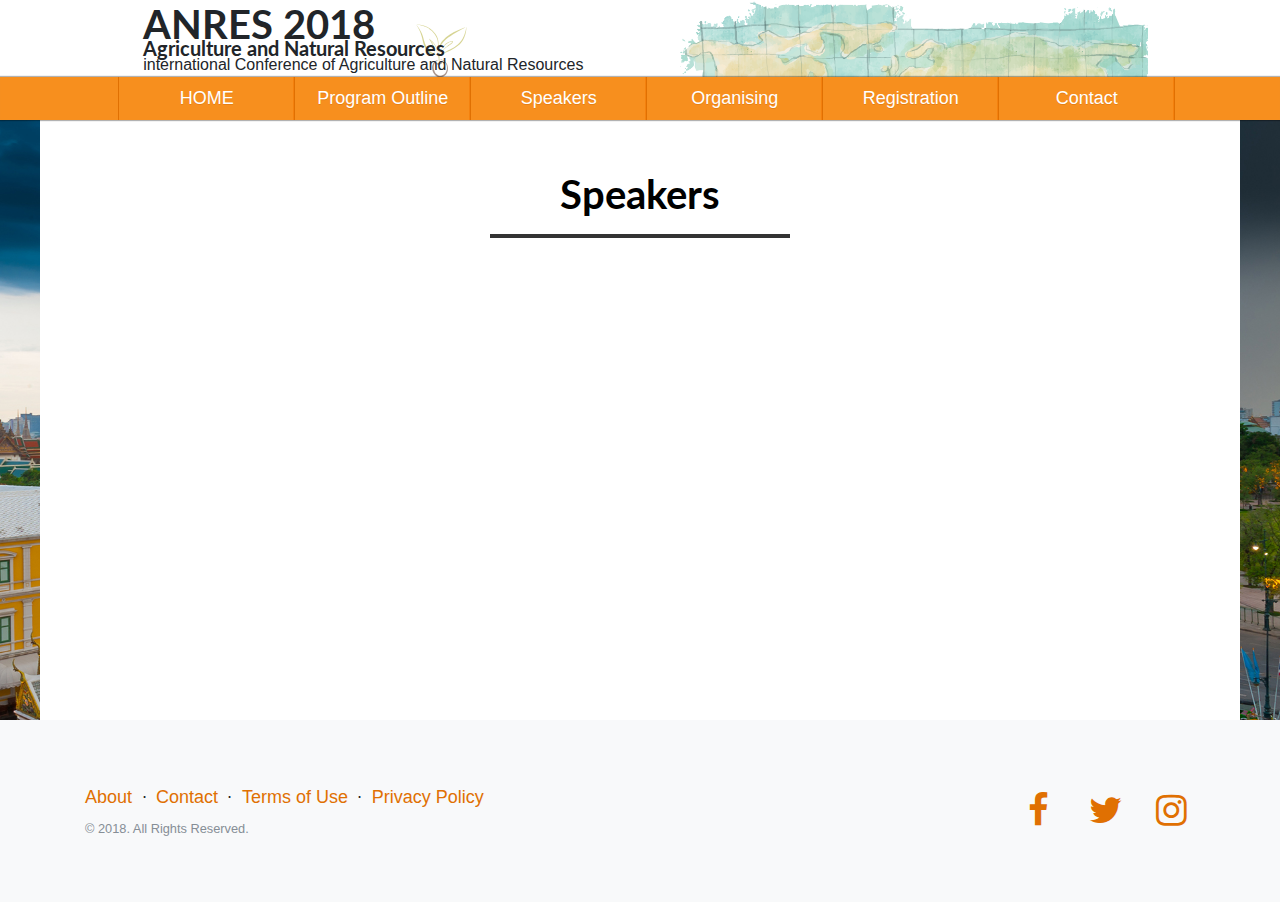
<file: speakers.html>
<!DOCTYPE html>
<html lang="en">

  <head>

    <meta charset="utf-8">
    <meta name="viewport" content="width=device-width, initial-scale=1, shrink-to-fit=no">
    <meta name="description" content="">
    <meta name="author" content="">

    <title>ANRES 2018</title>

    <!-- Bootstrap core CSS -->
    <link href="vendor/bootstrap/css/bootstrap.min.css" rel="stylesheet">

    <!-- Custom fonts for this template -->
    <link href="vendor/font-awesome/css/font-awesome.min.css" rel="stylesheet" type="text/css">
    <link href="vendor/simple-line-icons/css/simple-line-icons.css" rel="stylesheet" type="text/css">
    <link href="https://fonts.googleapis.com/css?family=Lato:300,400,700,300italic,400italic,700italic" rel="stylesheet" type="text/css">

    <!-- Custom styles for this template -->
    <link href="css/landing-page.css" rel="stylesheet">
    <link href="css/ANRES.css" rel="stylesheet">
  </head>

  <body>

    <!-- banner zone -->
    <header class="banner " style="position:relative">
      <h1>ANRES 2018</h1>
      <div>
    <svg class="icon icon-ANRES"><use xlink:href="#icon-ANRES"><symbol id="icon-ANRES" viewBox="0 0 107 80">
<title>ANRES</title>
<path fill="#afaa28" style="fill: var(--color1, #afaa28)" d="M48.483 42.767c-0.2-1.133-0.183-2.3-0.083-3.45 0.050-0.567 0.133-1.15 0.25-1.717s0.233-1.133 0.4-1.7c0.617-2.233 1.617-4.383 2.85-6.35 0.617-0.983 1.3-1.933 2.033-2.833l0.567-0.667c0.2-0.217 0.383-0.433 0.583-0.65 0.4-0.417 0.8-0.85 1.217-1.25 1.65-1.65 3.45-3.083 5.317-4.433 1.867-1.333 3.8-2.567 5.783-3.7 0.983-0.567 2-1.117 3-1.65 1.017-0.517 2.033-1.033 3.050-1.517 2.050-0.983 4.133-1.883 6.25-2.717 1.067-0.417 2.117-0.833 3.183-1.2 1.067-0.383 2.15-0.75 3.233-1.067v0c0.033-0.017 0.067 0 0.083 0.033 0 0 0 0.017 0 0.017v0.017c0.017 1.117-0.067 2.217-0.183 3.317s-0.283 2.2-0.5 3.3c-0.45 2.183-1.033 4.35-1.867 6.433-0.417 1.050-0.867 2.067-1.383 3.067-0.133 0.25-0.267 0.5-0.4 0.75l-0.2 0.367-0.217 0.367c-0.15 0.233-0.283 0.483-0.433 0.733l-0.467 0.717c-0.15 0.233-0.333 0.467-0.483 0.7-0.167 0.233-0.333 0.467-0.5 0.683l-0.533 0.667-0.55 0.65c-0.183 0.217-0.383 0.417-0.583 0.633-0.2 0.2-0.383 0.417-0.6 0.617l-0.617 0.583-0.15 0.15-0.167 0.133-0.317 0.267c-3.383 2.95-7.217 5.367-11.267 7.217-2.017 0.933-4.083 1.75-6.117 2.583-2.033 0.817-4.067 1.65-5.883 2.9v0c-0.033 0.017-0.067 0.017-0.083-0.017s-0.017-0.067 0.017-0.083c0.817-0.75 1.733-1.417 2.683-1.983 0.233-0.15 0.483-0.283 0.717-0.417l0.733-0.4c0.483-0.25 0.983-0.517 1.483-0.767 1.983-0.983 3.967-1.933 5.9-2.95 3.883-2.017 7.517-4.417 10.767-7.283 3.267-2.783 5.7-6.417 7.467-10.367 0.45-0.983 0.85-2 1.217-3.017s0.717-2.067 1-3.117c0.317-1.050 0.567-2.117 0.8-3.183 0.117-0.533 0.233-1.067 0.333-1.617 0.1-0.533 0.2-1.083 0.267-1.633l0.083 0.067c-4.067 2-8.067 4.067-12 6.267-1.967 1.1-3.9 2.233-5.8 3.4-0.95 0.583-1.883 1.2-2.817 1.817s-1.85 1.25-2.75 1.917c-0.9 0.65-1.767 1.333-2.633 2.033-0.85 0.7-1.683 1.417-2.483 2.183-0.8 0.75-1.567 1.55-2.3 2.367-0.183 0.2-0.367 0.417-0.533 0.617l-0.517 0.633c-0.333 0.433-0.683 0.867-1 1.317-1.283 1.783-2.383 3.7-3.2 5.75-0.417 1.017-0.767 2.083-1.033 3.15-0.133 0.533-0.25 1.083-0.333 1.633s-0.15 1.117-0.167 1.667v0c0 0.033-0.033 0.067-0.067 0.067-0.017 0-0.050-0.017-0.050-0.050z"></path>
<path fill="#afaa28" style="fill: var(--color1, #afaa28)" d="M51.033 39.733c0.917-1.583 1.95-3.1 3.050-4.567 0.55-0.733 1.133-1.45 1.75-2.133s1.283-1.333 2-1.933c0.7-0.6 1.433-1.167 2.2-1.683 0.767-0.533 1.55-1.017 2.367-1.45s1.667-0.817 2.567-1.117c0.45-0.15 0.917-0.267 1.417-0.3 0.25-0.033 0.517-0.017 0.8 0.033 0.133 0.033 0.283 0.083 0.433 0.167 0.067 0.050 0.15 0.083 0.217 0.167 0.033 0.033 0.067 0.067 0.1 0.1s0.050 0.083 0.083 0.117c0.017 0.033 0.050 0.083 0.067 0.117l0.033 0.133c0.033 0.083 0.033 0.167 0.050 0.25 0 0.033 0 0.083 0 0.117l-0.017 0.133c-0.017 0.083-0.033 0.167-0.067 0.233-0.1 0.3-0.267 0.5-0.433 0.7-0.333 0.383-0.683 0.683-1.050 1-0.717 0.583-1.467 1.133-2.217 1.667-1.483 1.067-2.967 2.133-4.383 3.25-0.35 0.283-0.717 0.567-1.067 0.85s-0.7 0.583-1.033 0.883-1.35 1.217-2 1.833c-1.3 1.267-2.533 2.617-3.667 4.050-0.017 0.033-0.067 0.033-0.083 0.017-0.033-0.017-0.033-0.050-0.017-0.083 1.983-3.1 4.583-5.783 7.417-8.117 0.717-0.583 1.433-1.167 2.167-1.717s1.467-1.083 2.217-1.633c0.733-0.533 1.483-1.067 2.167-1.633 0.35-0.283 0.683-0.567 0.95-0.883 0.133-0.15 0.25-0.317 0.283-0.45 0.017-0.033 0.017-0.067 0.033-0.1 0-0.017 0-0.033 0-0.033 0-0.017 0-0.033 0-0.050v-0.050c0-0.017-0.017-0.017-0.017-0.033s0-0.017 0-0.033-0.017-0.017-0.017-0.033c0 0 0-0.017-0.017-0.033-0.017 0-0.017-0.017-0.017-0.017-0.017-0.017-0.033-0.033-0.067-0.050-0.050-0.033-0.117-0.050-0.2-0.067-0.167-0.033-0.367-0.050-0.567-0.017-0.417 0.033-0.833 0.133-1.25 0.25-0.833 0.267-1.667 0.617-2.467 1.033-1.6 0.817-3.117 1.817-4.517 2.967-0.7 0.567-1.367 1.167-2 1.817l-0.467 0.5-0.45 0.5c-0.3 0.333-0.6 0.683-0.883 1.033-1.167 1.4-2.233 2.883-3.267 4.383v0c-0.017 0.033-0.067 0.033-0.083 0.017-0.050-0.033-0.067-0.083-0.050-0.1z"></path>
<path fill="#afaa28" style="fill: var(--color1, #afaa28)" d="M47.050 37.617c0.217-0.467 0.367-0.967 0.5-1.467s0.25-1.017 0.333-1.517c0.183-1.017 0.267-2.050 0.283-3.083 0.033-2.067-0.217-4.133-0.7-6.133-0.867-4.033-3.2-7.583-6-10.6-0.7-0.75-1.45-1.467-2.233-2.15-0.767-0.683-1.583-1.333-2.433-1.933-0.833-0.6-1.717-1.167-2.6-1.683-0.9-0.517-1.817-1-2.767-1.417s-1.917-0.8-2.9-1.117c-0.983-0.317-2-0.567-3.017-0.783-1.017-0.2-2.050-0.333-3.083-0.417-1.033-0.067-2.083-0.083-3.133-0.017v0l0.050-0.1c1.417 1.517 2.633 3.2 3.75 4.933 0.55 0.867 1.083 1.767 1.583 2.683l0.367 0.683 0.367 0.7c0.233 0.467 0.45 0.933 0.667 1.417 0.433 0.95 0.833 1.917 1.2 2.883 0.367 0.983 0.7 1.967 0.983 2.983 0.3 1 0.55 2 0.817 2.983s0.533 1.967 0.817 2.95c0.567 1.95 1.217 3.85 2.050 5.667 0.417 0.9 0.883 1.783 1.383 2.617 0.517 0.833 1.067 1.633 1.7 2.383 0.617 0.75 1.3 1.433 2.033 2.050 0.367 0.317 0.75 0.6 1.15 0.883s0.8 0.533 1.217 0.783 1.667 0.983 2.533 1.483l1.333 0.733c0.45 0.25 0.9 0.5 1.367 0.817v0c0.033 0.017 0.033 0.067 0.017 0.1-0.017 0.017-0.033 0.033-0.050 0.033-0.55 0.067-1.083 0.083-1.617 0.050s-1.067-0.117-1.6-0.233c-0.533-0.117-1.050-0.283-1.55-0.467-0.5-0.2-1-0.417-1.483-0.683-1.9-1.067-3.583-2.533-4.967-4.2-1.383-1.683-2.467-3.567-3.3-5.517-0.85-1.95-1.467-3.967-1.983-5.983s-0.917-4.050-1.383-6.017c-0.467-1.967-1.067-3.9-1.8-5.8s-1.55-3.767-2.517-5.55c-0.467-0.9-0.967-1.8-1.5-2.667-0.533-0.883-1.083-1.733-1.683-2.567v0c-0.017-0.033-0.017-0.067 0.017-0.083 0.017 0 0.017-0.017 0.033-0.017v0c1.050-0.133 2.1-0.2 3.15-0.2s2.117 0.1 3.167 0.25c2.1 0.3 4.167 0.883 6.133 1.7s3.85 1.833 5.6 3.050c0.867 0.6 1.717 1.25 2.533 1.95 0.817 0.683 1.583 1.433 2.317 2.2 1.467 1.55 2.783 3.233 3.867 5.1 0.533 0.933 1.017 1.883 1.4 2.9 0.183 0.5 0.367 1.017 0.5 1.533l0.2 0.767 0.183 0.783c0.433 2.083 0.617 4.233 0.45 6.367-0.067 1.067-0.25 2.117-0.5 3.15-0.267 1.033-0.617 2.033-1.133 2.967-0.017 0.033-0.050 0.033-0.083 0.017-0.033-0.083-0.050-0.117-0.033-0.15v0z"></path>
<path fill="#afaa28" style="fill: var(--color1, #afaa28)" d="M44.2 43.15c-0.367-0.817-0.617-1.7-0.833-2.567-0.1-0.433-0.183-0.867-0.283-1.317l-0.283-1.3c-0.1-0.433-0.2-0.85-0.317-1.283l-0.167-0.633-0.183-0.633c-0.050-0.217-0.133-0.417-0.2-0.617s-0.133-0.417-0.217-0.617l-0.233-0.617-0.25-0.6-0.117-0.3-0.4-0.9c-0.083-0.2-0.183-0.4-0.283-0.583-0.083-0.2-0.183-0.4-0.283-0.583-0.4-0.783-0.817-1.55-1.25-2.317-0.883-1.517-1.833-3.017-2.8-4.517v0 0c-0.017-0.033-0.017-0.067 0.017-0.083 0.017-0.017 0.050-0.017 0.067 0 0.617 0.35 1.217 0.75 1.783 1.183 0.283 0.217 0.567 0.433 0.833 0.667 0.283 0.233 0.55 0.45 0.8 0.7 1.067 0.95 2.033 2 2.917 3.117s1.683 2.317 2.333 3.583l0.233 0.483 0.217 0.483c0.15 0.317 0.283 0.65 0.4 1 0.25 0.667 0.433 1.35 0.6 2.050 0 0.033-0.017 0.067-0.050 0.083-0.033 0-0.067-0.017-0.067-0.033v0c-0.233-0.667-0.5-1.317-0.8-1.95s-0.617-1.25-0.983-1.85c-0.35-0.6-0.733-1.183-1.133-1.75s-0.833-1.117-1.267-1.667c-0.883-1.083-1.85-2.1-2.833-3.1-0.983-0.983-2.017-1.95-3.083-2.883l0.083-0.1c0.65 0.617 1.25 1.283 1.833 1.967 0.567 0.7 1.117 1.4 1.617 2.15s0.983 1.517 1.4 2.317c0.433 0.8 0.817 1.617 1.15 2.467 0.667 1.683 1.15 3.45 1.383 5.233 0.267 1.783 0.317 3.55 0.717 5.267 0 0.033-0.017 0.067-0.050 0.083 0.017 0.017 0 0-0.017-0.033z"></path>
<path fill="#afaa28" style="fill: var(--color1, #afaa28)" d="M45.717 37.767c0.45 0.85 0.85 1.7 1.233 2.567s0.767 1.75 1.1 2.633c0.35 0.883 0.683 1.783 0.983 2.683 0.15 0.45 0.283 0.917 0.4 1.383l0.083 0.35 0.067 0.367c0.050 0.233 0.083 0.5 0.117 0.733 0.033 0.2-0.117 0.4-0.317 0.417-0.2 0.033-0.4-0.117-0.417-0.317 0 0 0 0 0-0.017v-0.050c-0.017-0.217-0.033-0.433-0.083-0.667l-0.050-0.333-0.067-0.333c-0.1-0.45-0.217-0.9-0.333-1.35-0.25-0.9-0.55-1.8-0.85-2.683-0.317-0.883-0.633-1.783-0.983-2.65-0.35-0.883-0.717-1.75-1.117-2.6v0c-0.033-0.067 0-0.15 0.067-0.183 0.050-0.050 0.133-0.017 0.167 0.050z"></path>
<path fill="#afaa28" style="fill: var(--color1, #afaa28)" d="M51.917 40.883c-0.083 0.083-0.167 0.2-0.25 0.317-0.067 0.117-0.15 0.233-0.217 0.367-0.133 0.25-0.25 0.5-0.367 0.767-0.1 0.267-0.217 0.533-0.283 0.8l-0.133 0.417c-0.033 0.133-0.067 0.283-0.1 0.417l-0.1 0.417c-0.033 0.133-0.050 0.283-0.083 0.417-0.050 0.283-0.117 0.567-0.133 0.85-0.033 0.283-0.083 0.567-0.1 0.85l-0.067 0.867c-0.033 0.283-0.033 0.583-0.033 0.867l-0.017 0.867 0.033 1.733c0.033 0.583 0.033 1.167 0.067 1.75s0.050 1.167 0.050 1.75v0.017c0 0.183-0.15 0.317-0.317 0.317-0.15 0-0.283-0.117-0.317-0.25-0.117-0.583-0.217-1.167-0.3-1.767-0.083-0.583-0.117-1.183-0.167-1.783-0.033-0.3-0.017-0.6-0.017-0.9s0-0.6 0-0.9l0.050-0.9c0.017-0.3 0.033-0.6 0.067-0.9 0.1-1.2 0.333-2.383 0.7-3.533 0.050-0.15 0.083-0.283 0.15-0.433l0.167-0.417c0.1-0.283 0.25-0.55 0.383-0.833l0.233-0.4c0.067-0.133 0.167-0.25 0.25-0.383 0.183-0.25 0.367-0.483 0.633-0.7 0.083-0.067 0.2-0.067 0.267 0.017s0.067 0.183 0 0.25l-0.050 0.050z"></path>
<path fill="#593120" style="fill: var(--color2, #593120)" d="M48.267 52.467c-0.617 0.2-1.2 0.483-1.717 0.833s-1 0.75-1.417 1.183c-0.833 0.9-1.467 1.933-1.917 3.033-0.883 2.233-1 4.7-0.517 7.050 0.25 1.183 0.65 2.333 1.2 3.4s1.25 2.067 2.083 2.9c0.833 0.833 1.817 1.483 2.867 1.867 1.067 0.4 2.217 0.483 3.35 0.3 0.567-0.083 1.133-0.25 1.683-0.467 0.567-0.217 1.1-0.483 1.617-0.783 1.033-0.6 1.917-1.4 2.633-2.367s1.233-2.067 1.55-3.25c0.333-1.183 0.483-2.417 0.467-3.667s-0.2-2.5-0.55-3.717c-0.35-1.2-0.883-2.35-1.633-3.35s-1.717-1.85-2.833-2.483c-0.55-0.317-1.133-0.6-1.733-0.817-0.6-0.233-1.233-0.417-1.867-0.567-0.033 0-0.050-0.050-0.050-0.083s0.033-0.050 0.067-0.050c1.3 0.167 2.6 0.5 3.817 1.067s2.333 1.383 3.217 2.417c0.9 1.033 1.567 2.25 2.033 3.533s0.733 2.617 0.85 3.983c0.1 1.367 0.017 2.75-0.283 4.117-0.317 1.35-0.85 2.683-1.65 3.867-0.4 0.583-0.867 1.133-1.367 1.633-0.517 0.5-1.067 0.95-1.667 1.333s-1.233 0.717-1.883 0.983c-0.65 0.283-1.35 0.5-2.067 0.633-1.433 0.283-2.983 0.183-4.383-0.3-1.417-0.467-2.65-1.3-3.683-2.3s-1.867-2.167-2.517-3.417c-0.65-1.25-1.133-2.583-1.417-3.967-0.3-1.383-0.367-2.817-0.217-4.217 0.167-1.417 0.583-2.8 1.267-4.050s1.633-2.35 2.783-3.167c0.583-0.4 1.2-0.733 1.867-0.95 0.65-0.217 1.35-0.317 2.017-0.3 0.033 0 0.067 0.033 0.067 0.067-0.017 0.033-0.050 0.067-0.067 0.067v0z"></path>
<path fill="#593120" style="fill: var(--color2, #593120)" d="M45.8 55.117c0.3 0.4 0.6 0.733 0.933 0.967s0.667 0.367 1 0.433c0.667 0.117 1.417-0.050 2.2-0.3 0.783-0.267 1.517-0.567 2.117-1.033 0.3-0.233 0.583-0.5 0.817-0.85 0.233-0.333 0.433-0.75 0.583-1.217v-0.017c0.017-0.033 0.050-0.050 0.083-0.050 0.017 0 0.033 0.017 0.033 0.033 0.533 0.933 0.333 2.217-0.333 3.15-0.083 0.117-0.167 0.233-0.267 0.333s-0.2 0.217-0.3 0.3-0.433 0.367-0.667 0.517c-0.467 0.3-0.967 0.517-1.467 0.683-0.517 0.167-1.050 0.267-1.633 0.267-0.567 0-1.183-0.117-1.733-0.4s-0.983-0.75-1.233-1.25c-0.133-0.25-0.217-0.517-0.25-0.783-0.050-0.267-0.050-0.533-0.017-0.8 0-0.033 0.033-0.067 0.083-0.050 0.017 0.033 0.033 0.033 0.050 0.067v0z"></path>
</symbol></use></svg>
      </div>
      <div>
      <h5>Agriculture and Natural Resources</h5>
      <p>international Conference of Agriculture and Natural Resources<p>

      </div>
    </header>

    <!-- Navigation -->
    <nav class="navbar navbar-expand-lg navbar-light bg-orange navbar-anres" id="mainNav">
      <div class="container">
        <button class="navbar-toggler navbar-toggler-right" type="button" data-toggle="collapse" data-target="#navbarResponsive" aria-controls="navbarResponsive" aria-expanded="false" aria-label="Toggle navigation">
          <i class="fa fa-bars"></i>
        </button>
              <div class="collapse navbar-collapse" id="navbarResponsive">
                <ul class="navbar-nav clearfix" id="head-selector">
                  <li class="nav-item ">
                    <a class="nav-link js-scroll-trigger" href="/">HOME</a></li>
                  <li class="nav-item ">
                    <a class="nav-link js-scroll-trigger" href="/programoutline.html">Program Outline</a></li>
                  <li class="nav-item ">
                    <a class="nav-link js-scroll-trigger" href="/speakers.html">Speakers</a></li>
                  <li class="nav-item ">
                    <a class="nav-link js-scroll-trigger" href="/organising.html">Organising</a></li>
                  <li class="nav-item ">
                    <a class="nav-link js-scroll-trigger" href="/registration.html">Registration</a></li>
                  <li class="nav-item ">
                    <a class="nav-link js-scroll-trigger" href="/contact.html">Contact</a></li>
                </ul>
      </div>
      </div>
    </nav>

    <!-- Masthead -->
    <main class="masthead text-white text-center">
      <div class="_masterhead">
      <article class="main-article" style="min-height:600px;">
        <div  class="section-conntent">
            <h1 style="text-vertical-align:center; color:#000;">Speakers</h1>

            <div class="decoration" style="line-height: 0em;
      text-align: center;
      margin-top: 15px;
      margin-bottom: 15px;">
            <div class="decoration-inside" style="height: 1px; display: inline-block;  border-top: 0.25em solid #333333;  width: 100%;  max-width: 25%;">
             </div>
         </div>

</article>


    </main>
</div>




    <!-- Testimonials -->



    <!-- Footer -->
    <footer class="footer bg-light">
      <div class="container">
        <div class="row">
          <div class="col-lg-6 h-100 text-center text-lg-left my-auto">
            <ul class="list-inline mb-2">
              <li class="list-inline-item">
                <a href="#">About</a>
              </li>
              <li class="list-inline-item">&sdot;</li>
              <li class="list-inline-item">
                <a href="#">Contact</a>
              </li>
              <li class="list-inline-item">&sdot;</li>
              <li class="list-inline-item">
                <a href="#">Terms of Use</a>
              </li>
              <li class="list-inline-item">&sdot;</li>
              <li class="list-inline-item">
                <a href="#">Privacy Policy</a>
              </li>
            </ul>
            <p class="text-muted small mb-4 mb-lg-0">&copy;  2018. All Rights Reserved.</p>
          </div>
          <div class="col-lg-6 h-100 text-center text-lg-right my-auto">
            <ul class="list-inline mb-0">
              <li class="list-inline-item mr-3">
                <a href="#">
                  <i class="fa fa-facebook fa-2x fa-fw"></i>
                </a>
              </li>
              <li class="list-inline-item mr-3">
                <a href="#">
                  <i class="fa fa-twitter fa-2x fa-fw"></i>
                </a>
              </li>
              <li class="list-inline-item">
                <a href="#">
                  <i class="fa fa-instagram fa-2x fa-fw"></i>
                </a>
              </li>
            </ul>
          </div>
        </div>
      </div>
    </footer>

    <!-- Bootstrap core JavaScript -->
    <script src="vendor/jquery/jquery.min.js"></script>
    <script src="vendor/bootstrap/js/bootstrap.bundle.min.js"></script>

  </body>

</html>
</file>
<file: vendor/simple-line-icons/css/simple-line-icons.css>
@font-face {
  font-family: 'simple-line-icons';
  src: url('../fonts/Simple-Line-Icons.eot?v=2.4.0');
  src: url('../fonts/Simple-Line-Icons.eot?v=2.4.0#iefix') format('embedded-opentype'), url('../fonts/Simple-Line-Icons.woff2?v=2.4.0') format('woff2'), url('../fonts/Simple-Line-Icons.ttf?v=2.4.0') format('truetype'), url('../fonts/Simple-Line-Icons.woff?v=2.4.0') format('woff'), url('../fonts/Simple-Line-Icons.svg?v=2.4.0#simple-line-icons') format('svg');
  font-weight: normal;
  font-style: normal;
}
/*
 Use the following CSS code if you want to have a class per icon.
 Instead of a list of all class selectors, you can use the generic [class*="icon-"] selector, but it's slower:
*/
.icon-user,
.icon-people,
.icon-user-female,
.icon-user-follow,
.icon-user-following,
.icon-user-unfollow,
.icon-login,
.icon-logout,
.icon-emotsmile,
.icon-phone,
.icon-call-end,
.icon-call-in,
.icon-call-out,
.icon-map,
.icon-location-pin,
.icon-direction,
.icon-directions,
.icon-compass,
.icon-layers,
.icon-menu,
.icon-list,
.icon-options-vertical,
.icon-options,
.icon-arrow-down,
.icon-arrow-left,
.icon-arrow-right,
.icon-arrow-up,
.icon-arrow-up-circle,
.icon-arrow-left-circle,
.icon-arrow-right-circle,
.icon-arrow-down-circle,
.icon-check,
.icon-clock,
.icon-plus,
.icon-minus,
.icon-close,
.icon-event,
.icon-exclamation,
.icon-organization,
.icon-trophy,
.icon-screen-smartphone,
.icon-screen-desktop,
.icon-plane,
.icon-notebook,
.icon-mustache,
.icon-mouse,
.icon-magnet,
.icon-energy,
.icon-disc,
.icon-cursor,
.icon-cursor-move,
.icon-crop,
.icon-chemistry,
.icon-speedometer,
.icon-shield,
.icon-screen-tablet,
.icon-magic-wand,
.icon-hourglass,
.icon-graduation,
.icon-ghost,
.icon-game-controller,
.icon-fire,
.icon-eyeglass,
.icon-envelope-open,
.icon-envelope-letter,
.icon-bell,
.icon-badge,
.icon-anchor,
.icon-wallet,
.icon-vector,
.icon-speech,
.icon-puzzle,
.icon-printer,
.icon-present,
.icon-playlist,
.icon-pin,
.icon-picture,
.icon-handbag,
.icon-globe-alt,
.icon-globe,
.icon-folder-alt,
.icon-folder,
.icon-film,
.icon-feed,
.icon-drop,
.icon-drawer,
.icon-docs,
.icon-doc,
.icon-diamond,
.icon-cup,
.icon-calculator,
.icon-bubbles,
.icon-briefcase,
.icon-book-open,
.icon-basket-loaded,
.icon-basket,
.icon-bag,
.icon-action-undo,
.icon-action-redo,
.icon-wrench,
.icon-umbrella,
.icon-trash,
.icon-tag,
.icon-support,
.icon-frame,
.icon-size-fullscreen,
.icon-size-actual,
.icon-shuffle,
.icon-share-alt,
.icon-share,
.icon-rocket,
.icon-question,
.icon-pie-chart,
.icon-pencil,
.icon-note,
.icon-loop,
.icon-home,
.icon-grid,
.icon-graph,
.icon-microphone,
.icon-music-tone-alt,
.icon-music-tone,
.icon-earphones-alt,
.icon-earphones,
.icon-equalizer,
.icon-like,
.icon-dislike,
.icon-control-start,
.icon-control-rewind,
.icon-control-play,
.icon-control-pause,
.icon-control-forward,
.icon-control-end,
.icon-volume-1,
.icon-volume-2,
.icon-volume-off,
.icon-calendar,
.icon-bulb,
.icon-chart,
.icon-ban,
.icon-bubble,
.icon-camrecorder,
.icon-camera,
.icon-cloud-download,
.icon-cloud-upload,
.icon-envelope,
.icon-eye,
.icon-flag,
.icon-heart,
.icon-info,
.icon-key,
.icon-link,
.icon-lock,
.icon-lock-open,
.icon-magnifier,
.icon-magnifier-add,
.icon-magnifier-remove,
.icon-paper-clip,
.icon-paper-plane,
.icon-power,
.icon-refresh,
.icon-reload,
.icon-settings,
.icon-star,
.icon-symbol-female,
.icon-symbol-male,
.icon-target,
.icon-credit-card,
.icon-paypal,
.icon-social-tumblr,
.icon-social-twitter,
.icon-social-facebook,
.icon-social-instagram,
.icon-social-linkedin,
.icon-social-pinterest,
.icon-social-github,
.icon-social-google,
.icon-social-reddit,
.icon-social-skype,
.icon-social-dribbble,
.icon-social-behance,
.icon-social-foursqare,
.icon-social-soundcloud,
.icon-social-spotify,
.icon-social-stumbleupon,
.icon-social-youtube,
.icon-social-dropbox,
.icon-social-vkontakte,
.icon-social-steam {
  font-family: 'simple-line-icons';
  speak: none;
  font-style: normal;
  font-weight: normal;
  font-variant: normal;
  text-transform: none;
  line-height: 1;
  /* Better Font Rendering =========== */
  -webkit-font-smoothing: antialiased;
  -moz-osx-font-smoothing: grayscale;
}
.icon-user:before {
  content: "\e005";
}
.icon-people:before {
  content: "\e001";
}
.icon-user-female:before {
  content: "\e000";
}
.icon-user-follow:before {
  content: "\e002";
}
.icon-user-following:before {
  content: "\e003";
}
.icon-user-unfollow:before {
  content: "\e004";
}
.icon-login:before {
  content: "\e066";
}
.icon-logout:before {
  content: "\e065";
}
.icon-emotsmile:before {
  content: "\e021";
}
.icon-phone:before {
  content: "\e600";
}
.icon-call-end:before {
  content: "\e048";
}
.icon-call-in:before {
  content: "\e047";
}
.icon-call-out:before {
  content: "\e046";
}
.icon-map:before {
  content: "\e033";
}
.icon-location-pin:before {
  content: "\e096";
}
.icon-direction:before {
  content: "\e042";
}
.icon-directions:before {
  content: "\e041";
}
.icon-compass:before {
  content: "\e045";
}
.icon-layers:before {
  content: "\e034";
}
.icon-menu:before {
  content: "\e601";
}
.icon-list:before {
  content: "\e067";
}
.icon-options-vertical:before {
  content: "\e602";
}
.icon-options:before {
  content: "\e603";
}
.icon-arrow-down:before {
  content: "\e604";
}
.icon-arrow-left:before {
  content: "\e605";
}
.icon-arrow-right:before {
  content: "\e606";
}
.icon-arrow-up:before {
  content: "\e607";
}
.icon-arrow-up-circle:before {
  content: "\e078";
}
.icon-arrow-left-circle:before {
  content: "\e07a";
}
.icon-arrow-right-circle:before {
  content: "\e079";
}
.icon-arrow-down-circle:before {
  content: "\e07b";
}
.icon-check:before {
  content: "\e080";
}
.icon-clock:before {
  content: "\e081";
}
.icon-plus:before {
  content: "\e095";
}
.icon-minus:before {
  content: "\e615";
}
.icon-close:before {
  content: "\e082";
}
.icon-event:before {
  content: "\e619";
}
.icon-exclamation:before {
  content: "\e617";
}
.icon-organization:before {
  content: "\e616";
}
.icon-trophy:before {
  content: "\e006";
}
.icon-screen-smartphone:before {
  content: "\e010";
}
.icon-screen-desktop:before {
  content: "\e011";
}
.icon-plane:before {
  content: "\e012";
}
.icon-notebook:before {
  content: "\e013";
}
.icon-mustache:before {
  content: "\e014";
}
.icon-mouse:before {
  content: "\e015";
}
.icon-magnet:before {
  content: "\e016";
}
.icon-energy:before {
  content: "\e020";
}
.icon-disc:before {
  content: "\e022";
}
.icon-cursor:before {
  content: "\e06e";
}
.icon-cursor-move:before {
  content: "\e023";
}
.icon-crop:before {
  content: "\e024";
}
.icon-chemistry:before {
  content: "\e026";
}
.icon-speedometer:before {
  content: "\e007";
}
.icon-shield:before {
  content: "\e00e";
}
.icon-screen-tablet:before {
  content: "\e00f";
}
.icon-magic-wand:before {
  content: "\e017";
}
.icon-hourglass:before {
  content: "\e018";
}
.icon-graduation:before {
  content: "\e019";
}
.icon-ghost:before {
  content: "\e01a";
}
.icon-game-controller:before {
  content: "\e01b";
}
.icon-fire:before {
  content: "\e01c";
}
.icon-eyeglass:before {
  content: "\e01d";
}
.icon-envelope-open:before {
  content: "\e01e";
}
.icon-envelope-letter:before {
  content: "\e01f";
}
.icon-bell:before {
  content: "\e027";
}
.icon-badge:before {
  content: "\e028";
}
.icon-anchor:before {
  content: "\e029";
}
.icon-wallet:before {
  content: "\e02a";
}
.icon-vector:before {
  content: "\e02b";
}
.icon-speech:before {
  content: "\e02c";
}
.icon-puzzle:before {
  content: "\e02d";
}
.icon-printer:before {
  content: "\e02e";
}
.icon-present:before {
  content: "\e02f";
}
.icon-playlist:before {
  content: "\e030";
}
.icon-pin:before {
  content: "\e031";
}
.icon-picture:before {
  content: "\e032";
}
.icon-handbag:before {
  content: "\e035";
}
.icon-globe-alt:before {
  content: "\e036";
}
.icon-globe:before {
  content: "\e037";
}
.icon-folder-alt:before {
  content: "\e039";
}
.icon-folder:before {
  content: "\e089";
}
.icon-film:before {
  content: "\e03a";
}
.icon-feed:before {
  content: "\e03b";
}
.icon-drop:before {
  content: "\e03e";
}
.icon-drawer:before {
  content: "\e03f";
}
.icon-docs:before {
  content: "\e040";
}
.icon-doc:before {
  content: "\e085";
}
.icon-diamond:before {
  content: "\e043";
}
.icon-cup:before {
  content: "\e044";
}
.icon-calculator:before {
  content: "\e049";
}
.icon-bubbles:before {
  content: "\e04a";
}
.icon-briefcase:before {
  content: "\e04b";
}
.icon-book-open:before {
  content: "\e04c";
}
.icon-basket-loaded:before {
  content: "\e04d";
}
.icon-basket:before {
  content: "\e04e";
}
.icon-bag:before {
  content: "\e04f";
}
.icon-action-undo:before {
  content: "\e050";
}
.icon-action-redo:before {
  content: "\e051";
}
.icon-wrench:before {
  content: "\e052";
}
.icon-umbrella:before {
  content: "\e053";
}
.icon-trash:before {
  content: "\e054";
}
.icon-tag:before {
  content: "\e055";
}
.icon-support:before {
  content: "\e056";
}
.icon-frame:before {
  content: "\e038";
}
.icon-size-fullscreen:before {
  content: "\e057";
}
.icon-size-actual:before {
  content: "\e058";
}
.icon-shuffle:before {
  content: "\e059";
}
.icon-share-alt:before {
  content: "\e05a";
}
.icon-share:before {
  content: "\e05b";
}
.icon-rocket:before {
  content: "\e05c";
}
.icon-question:before {
  content: "\e05d";
}
.icon-pie-chart:before {
  content: "\e05e";
}
.icon-pencil:before {
  content: "\e05f";
}
.icon-note:before {
  content: "\e060";
}
.icon-loop:before {
  content: "\e064";
}
.icon-home:before {
  content: "\e069";
}
.icon-grid:before {
  content: "\e06a";
}
.icon-graph:before {
  content: "\e06b";
}
.icon-microphone:before {
  content: "\e063";
}
.icon-music-tone-alt:before {
  content: "\e061";
}
.icon-music-tone:before {
  content: "\e062";
}
.icon-earphones-alt:before {
  content: "\e03c";
}
.icon-earphones:before {
  content: "\e03d";
}
.icon-equalizer:before {
  content: "\e06c";
}
.icon-like:before {
  content: "\e068";
}
.icon-dislike:before {
  content: "\e06d";
}
.icon-control-start:before {
  content: "\e06f";
}
.icon-control-rewind:before {
  content: "\e070";
}
.icon-control-play:before {
  content: "\e071";
}
.icon-control-pause:before {
  content: "\e072";
}
.icon-control-forward:before {
  content: "\e073";
}
.icon-control-end:before {
  content: "\e074";
}
.icon-volume-1:before {
  content: "\e09f";
}
.icon-volume-2:before {
  content: "\e0a0";
}
.icon-volume-off:before {
  content: "\e0a1";
}
.icon-calendar:before {
  content: "\e075";
}
.icon-bulb:before {
  content: "\e076";
}
.icon-chart:before {
  content: "\e077";
}
.icon-ban:before {
  content: "\e07c";
}
.icon-bubble:before {
  content: "\e07d";
}
.icon-camrecorder:before {
  content: "\e07e";
}
.icon-camera:before {
  content: "\e07f";
}
.icon-cloud-download:before {
  content: "\e083";
}
.icon-cloud-upload:before {
  content: "\e084";
}
.icon-envelope:before {
  content: "\e086";
}
.icon-eye:before {
  content: "\e087";
}
.icon-flag:before {
  content: "\e088";
}
.icon-heart:before {
  content: "\e08a";
}
.icon-info:before {
  content: "\e08b";
}
.icon-key:before {
  content: "\e08c";
}
.icon-link:before {
  content: "\e08d";
}
.icon-lock:before {
  content: "\e08e";
}
.icon-lock-open:before {
  content: "\e08f";
}
.icon-magnifier:before {
  content: "\e090";
}
.icon-magnifier-add:before {
  content: "\e091";
}
.icon-magnifier-remove:before {
  content: "\e092";
}
.icon-paper-clip:before {
  content: "\e093";
}
.icon-paper-plane:before {
  content: "\e094";
}
.icon-power:before {
  content: "\e097";
}
.icon-refresh:before {
  content: "\e098";
}
.icon-reload:before {
  content: "\e099";
}
.icon-settings:before {
  content: "\e09a";
}
.icon-star:before {
  content: "\e09b";
}
.icon-symbol-female:before {
  content: "\e09c";
}
.icon-symbol-male:before {
  content: "\e09d";
}
.icon-target:before {
  content: "\e09e";
}
.icon-credit-card:before {
  content: "\e025";
}
.icon-paypal:before {
  content: "\e608";
}
.icon-social-tumblr:before {
  content: "\e00a";
}
.icon-social-twitter:before {
  content: "\e009";
}
.icon-social-facebook:before {
  content: "\e00b";
}
.icon-social-instagram:before {
  content: "\e609";
}
.icon-social-linkedin:before {
  content: "\e60a";
}
.icon-social-pinterest:before {
  content: "\e60b";
}
.icon-social-github:before {
  content: "\e60c";
}
.icon-social-google:before {
  content: "\e60d";
}
.icon-social-reddit:before {
  content: "\e60e";
}
.icon-social-skype:before {
  content: "\e60f";
}
.icon-social-dribbble:before {
  content: "\e00d";
}
.icon-social-behance:before {
  content: "\e610";
}
.icon-social-foursqare:before {
  content: "\e611";
}
.icon-social-soundcloud:before {
  content: "\e612";
}
.icon-social-spotify:before {
  content: "\e613";
}
.icon-social-stumbleupon:before {
  content: "\e614";
}
.icon-social-youtube:before {
  content: "\e008";
}
.icon-social-dropbox:before {
  content: "\e00c";
}
.icon-social-vkontakte:before {
  content: "\e618";
}
.icon-social-steam:before {
  content: "\e620";
}
</file>
<file: css/ANRES.css>
/*
   .oooooo.   #ooooo   ooooo #      .o.       #oooooo   oooo #      .o.       #oooo    oooo #  .oooooo.   #ooooooooo.   #ooooo      ooo #
 d8P'  `Y8b  #`888'   `888' #     .888.      # `888.   .8'  #     .888.      #`888   .8P'  # d8P'  `Y8b  #`888   `Y88. #`888b.     `8' #
888          # 888     888  #    .8"888.     #  `888. .8'   #    .8"888.     # 888  d8'    #888      888 # 888   .d88' # 8 `88b.    8  #
888          # 888ooooo888  #   .8' `888.    #   `888.8'    #   .8' `888.    # 88888[      #888      888 # 888ooo88P'  # 8   `88b.  8  #
888          # 888     888  #  .88ooo8888.   #    `888'     #  .88ooo8888.   # 888`88b.    #888      888 # 888`88b.    # 8     `88b.8  #
`88b    ooo  # 888     888  # .8'     `888.  #     888      # .8'     `888.  # 888  `88b.  #`88b    d88' # 888  `88b.  # 8       `888  #
 `Y8bood8P'  #o888o   o888o #o88o     o8888o #    o888o     #o88o     o8888o #o888o  o888o # `Y8bood8P'  #o888o  o888o #o8o        `8  #
             #              #                #              #                #             #             #             #               #
             #              #                #              #                #             #             #             #               #
             ##              ##                ##              ##                ##             ##             ##             ##               ##
             
*/
.text-alg-right{
text-align: right!important;
}
.table{
  width: 95%;
  margin:  0 auto ;
}

summary{
  cursor:pointer;
}
.sponsors img{
  width: auto;
  height: 200px;
}
.sponsors h3{
  background: #fb8907;
    color: white;
    padding: 20px 0;
}
.container-fluid.sponsors{
  padding-left: 0;
  padding-right: 0;
}
.swal-text {
  background-color: rgb(245, 158, 158);
  padding: 17px;
  border: 1px solid rgb(248, 36, 36);
  display: block;
  margin: 22px;
  text-align: center;
  color: #61534e;
}
.red{
  color:red;
}
.speaker-info > ul{
  padding-bottom: 5px!;
}
html, body {
  max-width: 100%;
  overflow-x: hidden;
}
:root{
 max-width: 100%;
}
.organising-commit{
  width:95.96% ;
  margin:0 auto;
}
.dropdown-menu li> a {
  color:#000!important;
}
.md-auto{
  margin: auto;
}
a{
  color:#e28e0a;
}
a:hover{
  color: #ff4b01;
  text-decoration: none;
}
.speaker-info button{
  margin: 10px;
}
._button{
  padding: 0 15px 0 15px;
  color: #fff!important;
  border-radius: 3px 3px 3px 3px;
  box-shadow: 0 0 10px #e27102;
  border: solid 1px #e07002;
}
.dropdown-toggle:hover > .dropdown-menu{
  display: block;
  
}
button a {
  color:#fff;
  text-decoration: none;
}
button a:hover , ._button.bg-orange:hover{
  color:#f78f1e!important;
  background: #fff;
  cursor: pointer;
}
.bg-orange:hover > a{
  color:#f78f1e!important;
}
.dropdown-menu{
  font-size: 16px;
  width: 250px;
  margin: 0;
position: absolute!important;
}
.dropdown-menu > ul{
  padding: 0;

}
.dropdown-menu li:hover, .dropdown-toggle .dropdown-menu:hover{
  color:#000!important;
  background-color: #e07002;
  opacity: 1!important;

}
.navbar-nav li:nth-child(7):hover {
  opacity: 1;
}
.nav-item{
  font-size: 16px;
}
.section-conntent li{
  text-align: left;
  list-style: circle;
}
.registration .table{
  font-size: 16px;
}
.section-conntent ul{
    list-style: circle;
    margin: 0 auto;
    position: relative;
    align-items: center;
    width: 100%;
    max-width: 400px;
    font-size: 16px;
    padding-bottom: 10px;
}
.guide-line p {
  font-size: 16px;
}
.justify{
  text-align: justify;
}
.message{
  font-size: 16px;
}
.navbar{
  box-shadow: 0 0 1px 1px rgba(0,0,0,.3), inset 0 0 1px 0 #f5912d;
    z-index: 20;
    font-size: 13px;
    color: #fff;
    text-shadow: 0 1px 0 rgba(185,87,0,.3);
    padding: 0;
}

}
.header-brand{
  -webkit-font-smoothing: antialiased;
    width: 100%;
    width: 435px;
    height: 100px;
    position: absolute;

}
.navbar-collapse > .navbar-nav >li:nth-child(1n){
  box-shadow: inset -1px 0 0 0 #f4810e;
    border-right: 1px solid #e07002;
    box-sizing: content-box;

}

.brand{
  background-image:url('../img/brand.jpg');
  background-size: 200px;
  background-repeat: no-repeat;
    width: 435px;
    height: 100px;
    float: left;
    vertical-align: left;

}

.contact-info{
  padding-left: 68px;
  text-align: left;
  font-size: 18px;
  max-width: 500px;
}
.navbar
.registration-info{
  font-size: 16px;
  text-align: left;
  padding-left: 24px;
  padding-right: 24px;
}
.registration-info .table td{
  border-left:1px solid #000;
  border-right: 1px solid #000;
}

.navbar-toggler{
  padding: .35rem 4rem;
      font-size: 1.25rem;
      line-height: 1;
      background: 0 0;
      border: 1px solid transparent;
      border-radius: .25rem;
      margin: 0 auto;
    background-color: rgba(224, 112, 2, 0.6);
      color: #e07002!important;

}
.table i {
    margin-top: 20px;
    align-items: center;
    font-size: 20px;
}
.organising-commit .table td:nth-child(1n), .programoutline .table td:nth-child(1n){
  text-align: left;
  padding-left: 10px;
}
.organising-commit, .programoutline{
  font-size: 16px;
}
.header-content p  {
  font-size: 36px;
  text-align: center;
  color:#6B6B6B;
}
.header-content>i{
  font-size: 64px;
  text-align: center;
  color:#6B6B6B;
}
.speaker-info h6{
text-align: center;
padding-bottom: 5px;
padding-top: 5px;
}
.speaker-info{
  margin-left: 10px;
}
 .table  td, .table th{
border-bottom: 1px solid #000;
border-top: 1px solid #000;
}
.bg-warning td, .bg-warning th{
  color:#fff;
}
.bg-date-h{
  background-color: #e07003;
}
.bg-date-h td, .bg-date-h th{
  color:#fff;
}
.table tbody tr:last-child{

}
.bg-warning{
  background-color: #ffc20b!important;
}
table{
      border-collapse: collapse;
}
.text-alg-left{
  text-align: left!important;
  margin-left: 5px;
}
.conference-info > .container > .speaker-info > ul > li{
  font-size: 16px;
    list-style: circle;
    cursor: unset;
}
.conference-info > .container > .speaker-info >p{
  font-size:16px;
  margin-bottom: 0rem;
}
.speaker-info > div{
padding-bottom: 1rem;
}
.speaker-info{
  text-align: left;
}

.bounceInDown {
  animation-name: bounceInDown;
}
.ares-ico{
      position: relative;
      top: 1px;
      display: inline-block;
      font-family: 'Glyphicons Halflings';
      font-style: normal;
      font-weight: 400;
      line-height: 1;
      -webkit-font-smoothing: antialiased;
      width: 100%;
      background:#ffac71;
      width: 250px;
      height: 250px;
      -moz-border-radius:125px;
      -webkit-border-radius: 125px;
      border-radius: 125px;
}
.apichart-ico{
    background-image: url('../img/apichart.png');
    background-size: 310px;
    background-position: -17px 25px;
    background-repeat: no-repeat;
    background-position-y: 36px;
}
.a6177-ico{
  background-image: url('../img/6177.png');
  background-size: 210px;
  background-position: 20px 0px;
  background-repeat: no-repeat;
  background-position-y: 2px;
}
.chula-ico{
  background-image: url('../img/chula.png');

  background-size: 370px;
  background-position: -52px 25px;
  background-repeat: no-repeat;
  background-position-y: 35px;
}
.parhar-ico{
  background-image: url('../img/kasetsart.png');
  background-size: 312px;
  background-position: -26px 0;
  background-repeat: no-repeat;
  background-position-y: 9px;
}
.speak1-ico{
  background-image: url('../img/speaker1.png');
  background-size: 250px;
}
.barry-ico{
  background-image: url('../img/barry.png');
  background-size: 210px;
  background-position: 10px 0;

}
.new-ico{
 background-image: url(../img/S232.gif);
    background-size: 185px;
    background-position: 39px 0;
    background-repeat: no-repeat;
}
.kato-ico{
  background-image: url('../img/kato.png');
  background-size: 210px;
  background-position-x: 19px;
}
.hoskisson-ico{
  background-image: url('../img/hoskisson.png');
  background-size: 240px;
  background-position: 30px -39px;
  
  background-repeat: no-repeat;
}
.a9731-ico{
  background-image: url('../img/943711.png');
  background-size: 210px;
  background-position-x: 19px;
  background-position-y: 45px;
  background-repeat: no-repeat;
}
.anak-ico{
  background-image: url('../img/aa22.png');
  background-size: 210px;
  background-position-x: 19px;
  background-position-y: 20px;
  background-repeat: no-repeat;
}
.kalida-ico{
  background-image: url('../img/kalida.png');
  background-size: 210px;
  background-position-x: 19px;
  background-position-y: 20px;
  background-repeat: no-repeat;
}

/*  Remark */
.bg-slider1{
  background-image: url('../img/slider/sl-1.jpg');
  height: 400px;
  width: 100%;
}
.bg-slider2{
  background-image: url('./img/sl-2.jpg');
}
.bg-slider3{
  background-image: url('./img/sl-3.jpg');
}
.bg-slider4{
  background-image: url('./img/sl-4.jpg');
}
.bg-slider5{
  background-image: url('./img/sl-5.jpg');
}
.scopeList>div>div>ul{
  list-style-type: circle!important;
  list-style-position: outside;
}
.logo > img{
  width: 100%;
  height:auto;
  max-width: 200px;
}
.guide-line{
  text-align: left;
  padding-left: 50px;
}
.read{
text-align: left;
}
.featurette-image{
  margin-top: 25px;
  max-height: 600px;
  border-radius: 15px;
  image-rendering: -webkit-optimize-contrast;
}

div.container>div>ul >li:hover{
cursor: pointer;
background-color:#fff;
}
div.container>div>ul >li>a:hover{
  color:#e07002!important;
}

div.container > li > a:hover{
  text-decoration: none;
}
.banner>div:nth-child(2){
  position: absolute;
 margin-top: -40px;
 font-size: 60px;
 margin-left: 25%;
 z-index: -9999;
 opacity: 0.5;
 }
.banner>div:nth-child(3){
 position:relative;
  margin-top:-20px;
 }
 .banner>div>p:nth-child(2){
  position:relative;
   margin-top:-15px
  }
  .banner>div>p:nth-child(3){
   position:relative;
    margin-top:-26px
   }
.banner{
margin: 0 calc(99.6% *1/12 - 6px) 0 calc(99.9% * 1.4/12 - 6px);
padding-bottom: 10px;
}
li a{
  font-size: 18px;
}
nav > .container >div>ul> li > a {
color: #fff!important;

}

body{
      font-family: sans-serif;

}
li{
  list-style: none;
}
.bg-orange{
  background-color: #f78f1e;
  color: #FFF;
}
.navbar-nav>li>a{
  color:#fff!important;
}
.navbar-nav > li>a:hover, .navbar-nav > li:hover{
 background-color:#fff;
 color:#f4810e!important;
}
.icon {
  display: inline-block;
  width: 1em;
  height: 1em;
  stroke-width: 0;
  stroke: currentColor;
  fill: currentColor;
}
.icon-ANRES {
  width: 1.3330078125em;
}
.masthead{
      background-image: linear-gradient( #d7eed8, #1b7848)!important;
}
._masterhead{
background-image: url('../img/Bangkok_at_night_01.jpg');
background-size: cover;
background-position: calc(6* 12/12 *99.96%);
}
a:hover{
  text-decoration: none;
}
.navbar-anres{
  box-shadow: 0 0 1px 1px rgba(0,0,0,.3), inset 0 0 1px 0 #f5912d;
    z-index: 20;
    font-size: 13px;
    color: #fff;
    text-shadow: 0 1px 0 rgba(185,87,0,.3);
}
.navbar-anres > div.container>div> ul >li{
    box-shadow: inset -1px 0 0 0 #f4810e;
    border-right: 1px solid #e07002;
    box-sizing: content-box;
    float: left;
    position: relative;
    height: 100%;
    display: inline-block;
}



.navbar-anres > div.container>div>ul>li:nth-child(1n){
min-width: 155px;
}
/*
.navbar-anres > div.container>div>ul>li:nth-child(1){
  padding-left: 2.5%;
  padding-right: 2.5%;

}
.navbar-anres > div.container>div>ul>li:nth-child(3){
  padding-left: 2.5%;
  padding-right: 2.5%;

}
.navbar-anres > div.container>div>ul>li:nth-child(4){
  padding-left: 2.5%;
  padding-right: 2.5%;

}
.navbar-anres > div.container>div>ul>li:nth-child(5){
  padding-left: 2.5%;
  padding-right: 2.5%;

}
.navbar-anres > div.container>div>ul>li:nth-child(6){
  padding-left: 2.5%;
  padding-right: 2.5%;

}*/
.list-inline > li > a{
  color:#e07002;
}
.collapse.show{
    background-color: #f78f1e;
}
.main-article
.list-inline-item>a{
color: #e07002;
}
.list-inline-item>a:hover{
opacity: 0.5;
}
.navbar-anres > div.container>div>ul {
  margin: 0;
  padding: 0;
  height: 100%;
}

.navbar > .container{
  text-align: center;
}

.main-article{

  margin: auto;
  background-color: #fff;
}
.section-conntent{
  color:#000;
  padding-top: 50px;
}
.flex{
  display:flex;
}
.collapse.show li {
  padding-left: 25px;
}
.nav-item.dropdown-toggle::after{
  margin-top: 20px;

}
.nav-item.dropdown-toggle{
display: -webkit-box;
}
.banner{
background-image: url('../img/bg-sc.png');
background-size: 500px;
background-position-x: right;
background-repeat: no-repeat;
z-index: -9;
}
@media screen and (max-width:771px){
 body{
   font-size: 16px;
 }
 .table{
   width: 100%;
 }
}
@media screen and (max-width:1200px)  {
  .navbar-collapse{
    margin-left: 3.33%;
  }
}
@media screen and (max-width:680px){
  .conference-info{
  display: block;
  text-align: left;
  }
  .conference-info >.container > span{
    display: flex;
  }
  .conference-info > .container > span > i{
    padding-right: 5px;
    margin-top: 5px;
  }
  .main-article{
    width: 100%;
  }
  .conference-info i {
    margin: 0 auto;
    align-items: center;
    display: flex;
  }
}
@media screen and (min-width:768px){
  .conference-info{
    display:block;
  }
  .conference-info>.container{
    width: 30.33%;
    display: inline-block;
    vertical-align: top;
    padding: 10px 10px 10px 10px;
  }


}
@media screen and (min-width:1200px){
 .main-article{
   width: 1200px;
 }
 .carousel-item > img  {
     height: 500px;
 }
 .section-conntent{
  
}
}
@media screen and (min-width:1200px) and (max-width:1300px){
  .navbar-collapse {
    margin-left: 3%;
  }
  .navbar-collapse li{
    padding: 0 10px 0 10px;
  }
}
@media screen and(min-width:1200px){
  .organising-commit{
    align-items: center;
      margin: 0 auto;
      position: relative;
      width: 70%;

  }

  .registration-info{
    width: 90%;
    align-items: center;
      margin: 0 auto;
      position: relative;
  }
  .programoutline{
    align-items: center;
      margin: 0 auto;
      position: relative;
      width: 70%;
  }

  .navbar-collapse > .navbar-nav >li:nth-child(1n) {
  padding-left: 20px;
  padding-right: 10px;
  }

}

@media screen and (min-width:990px){
  .navbar-collapse > .navbar-nav >li:nth-child(1){
      border-left: 1px solid #e07002;
  }
  .order-md-1{
    margin-top: 15px;
  }
  .order-md-2{
  margin-left: -20px;
  }
}
 .carousel-item > img{
  width: 100%;
}
@media screen and (max-width:765px){
  #map{
    padding-bottom: 200px;
    width: 80%;
    margin: 0 auto;
  }
}
@media screen and (min-width:1300px)
{
.navbar-collapse{
  margin-left: 5px;
  position: relative;

}
.navbar-collapse li{
  padding-right:15px;
  padding-left: 15px;
  position:relative;
}
}
.navbar-collapse, .navbar-collapse li{
  position:relative;
}
@media screen and (min-width:765px){
  #map{
    padding: 200px;
    width: calc(99.96 -100px;)
  }
}
body{
  max-width: 100%;
}
</file>
<file: css/landing-page.css>
/*!
 * Start Bootstrap - Landing Page v4.0.0-beta.2 (https://startbootstrap.com/template-overviews/landing-page)
 * Copyright 2013-2017 Start Bootstrap
 * Licensed under MIT (https://github.com/BlackrockDigital/startbootstrap-landing-page/blob/master/LICENSE)
 */
body {
  font-family: 'Lato', 'Helvetica Neue', Helvetica, Arial, sans-serif; }

h1,
h2,
h3,
h4,
h5,
h6 {
  font-family: 'Lato', 'Helvetica Neue', Helvetica, Arial, sans-serif;
  font-weight: 700; }

header.masthead {
  position: relative;
  background-color: #343a40;
  background: url("../img/bg-masthead.jpg") no-repeat center center;
  -webkit-background-size: cover;
  -moz-background-size: cover;
  -o-background-size: cover;
  background-size: cover;
  padding-top: 8rem;
  padding-bottom: 8rem; }
  header.masthead .overlay {
    position: absolute;
    background-color: #212529;
    height: 100%;
    width: 100%;
    top: 0;
    left: 0;
    opacity: 0.3; }
  header.masthead h1 {
    font-size: 2rem; }
  @media (min-width: 768px) {
    header.masthead {
      padding-top: 12rem;
      padding-bottom: 12rem; }
      header.masthead h1 {
        font-size: 3rem; } }

.showcase .showcase-text {
  padding: 3rem; }

.showcase .showcase-img {
  min-height: 30rem;
  background-size: cover; }

@media (min-width: 768px) {
  .showcase .showcase-text {
    padding: 7rem; } }

.features-icons {
  padding-top: 7rem;
  padding-bottom: 7rem; }
  .features-icons .features-icons-item {
    max-width: 20rem; }
    .features-icons .features-icons-item .features-icons-icon {
      height: 7rem; }
      .features-icons .features-icons-item .features-icons-icon i {
        font-size: 4.5rem; }
    .features-icons .features-icons-item:hover .features-icons-icon i {
      font-size: 5rem; }

.testimonials {
  padding-top: 7rem;
  padding-bottom: 7rem; }
  .testimonials .testimonial-item {
    max-width: 18rem; }
    .testimonials .testimonial-item img {
      max-width: 12rem;
      box-shadow: 0px 5px 5px 0px #adb5bd; }

.call-to-action {
  position: relative;
  background-color: #343a40;
  background: url("../img/bg-masthead.jpg") no-repeat center center;
  -webkit-background-size: cover;
  -moz-background-size: cover;
  -o-background-size: cover;
  background-size: cover;
  padding-top: 7rem;
  padding-bottom: 7rem; }
  .call-to-action .overlay {
    position: absolute;
    background-color: #212529;
    height: 100%;
    width: 100%;
    top: 0;
    left: 0;
    opacity: 0.3; }

footer.footer {
  padding-top: 4rem;
  padding-bottom: 4rem; }
</file>
